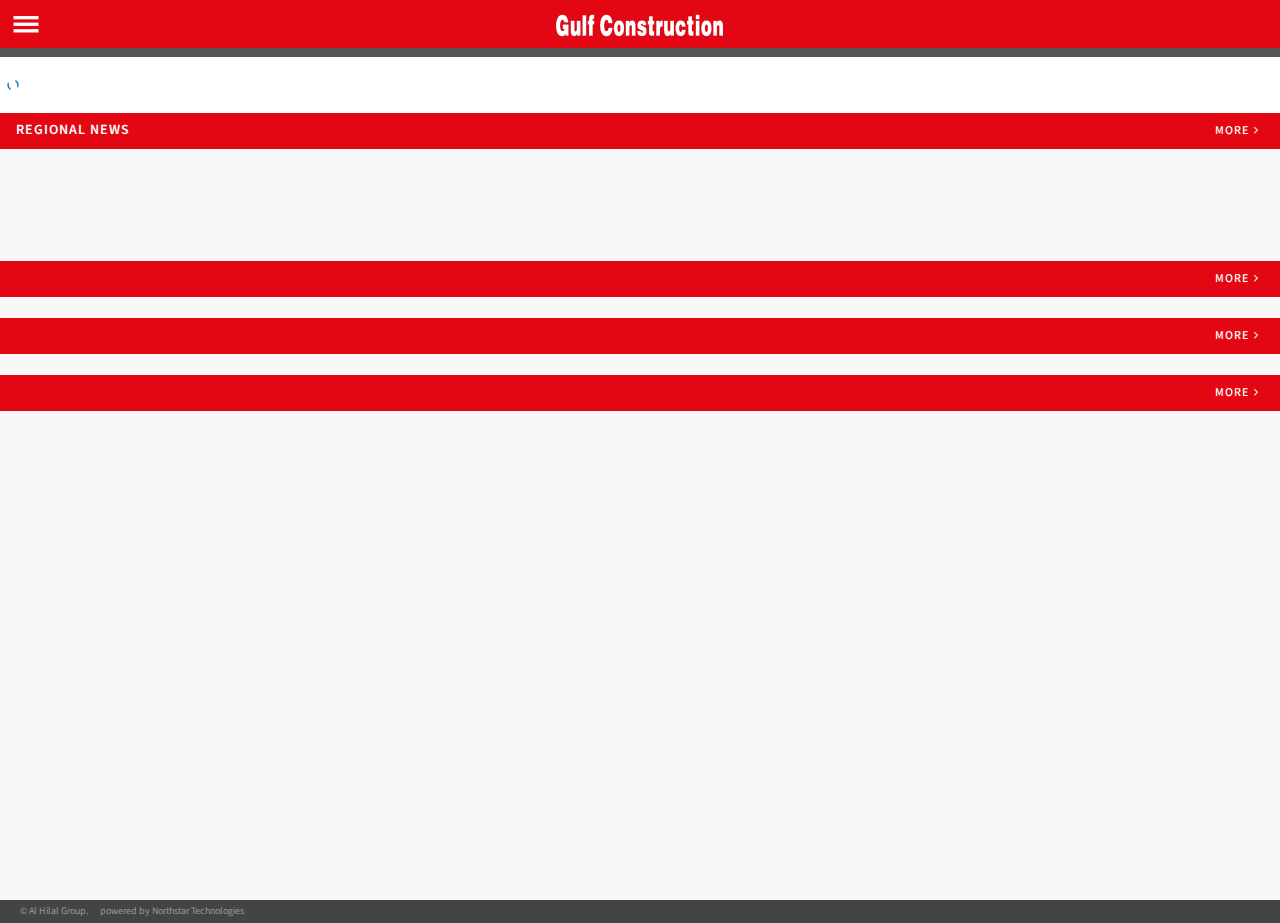
<file: index.html>
<!DOCTYPE HTML>
<html>
    <head>
        <title>Gulf Construction</title>
        <meta name="author" content="Binju Paul binju@northstar.bh" />
		<meta name="viewport" content="width=device-width, initial-scale=1.0, maximum-scale=1.0, user-scalable=no" />
        <script src="js/jquery-2.1.1.min.js"></script>
		<!-- jQueryMobileCSS - styling-->
		<link rel="stylesheet" href="css/jqeury.mobile.theme.min.css" />
				
		<!-- jQueryMobile icons -->
		<link rel="stylesheet" href="css/jquery.mobile.icons.min.css" />
		
		<!-- jQueryMobile core CSS -->
		<link rel="stylesheet" href="css/jquery.mobile.min.css" />
		
		<!-- Owl stylesheet -->
		<link rel="stylesheet" href="css/owl.carousel.css">
		
		<!-- Owl Theme -->
		<link rel="stylesheet" href="css/owl.theme.css">
				
		<!-- NIGHTLY style -->
		<link rel="stylesheet" href="css/nightly.css" />
				
		<!-- Load Google Fonts -->
		<link href='http://fonts.googleapis.com/css?family=Source+Sans+Pro:300,400,600,700,900,300italic,400italic,600italic,700italic|Oswald:400,700' rel='stylesheet' type='text/css'>
		
		<!-- Load Font Awesome Icons -->
		<link rel="stylesheet" href="css/font-awesome.min.css">
		
		<!-- jQuery -->
		<script src="js/jquery.min.js"></script>
		
		<!-- jQueryMobile -->
		<script src="js/jquery.mobile.min.js"></script>
		
		<!-- Owl Carousel -->
		<script src="js/owl.carousel.min.js"></script>



 

    </head>
    <body>
    
        <div data-role="page" data-theme='a'>
        
            <div data-role="panel" data-display="push" id="sidebar" data-theme="a">
                    
                    <img src="images/gulfconstructionlogo.png" />
                <br /><br />

              <ul id="menu" data-role="listview" data-inset="false" data-icon="false" data-divider-theme="" class="ui-listview" style="text-align: left">
                    <li><a href="index.html" data-ajax="false" class="ui-btn"><i class="fa fa-home fa-fw" style="width: 20px; text-align: right"></i>Home</a></li>
                   </ul>
            </div>
    
            <form id="searchform" data-theme="a">
                <input data-role="none" class="nightly-input" type="text" name="s" placeholder="Enter your text" />
                <input data-role="none" class="nightly-button" type="submit" name="submit" value="" />
            </form> 
    
            <div data-role="header" data-tap-toggle="false" data-theme='a'>
                <a href='#sidebar'data-role="none"><img src="images/menu-icon.png" alt="sidebar" id="header-menu-icon" /></a>
                <h1 class="header-title">
                    <img src="images/gulfconstructionlogo.png" />
                </h1>
                
            </div>
            
            <div data-role="content">
                <div data-role="none" id="main-slider" class="owl-carousel">
                            
                    <div class="item">
                        <img id="slideimg1"   alt="" style="cursor:pointer">
                        <div class="htext">
                            <h2 id="slidetitle1" style="cursor:pointer"></h2>
                        </div>
                    </div>
                    <div class="item">
                        <img id="slideimg2"   alt="" style="cursor:pointer">
                        <div class="htext">
                            <h2 id="slidetitle2" style="cursor:pointer"></h2>

                        </div>
                    </div>

                    <div class="item">
                        <img id="slideimg3"   alt="" style="cursor:pointer">
                        <div class="htext">
                            <h2 id="slidetitle3" style="cursor:pointer"></h2>

                        </div>
                    </div>

                    <div class="item">
                        <img id="slideimg4"   alt="" style="cursor:pointer">
                        <div class="htext">
                            <h2 id="slidetitle4" style="cursor:pointer"></h2>

                        </div>
                    </div>



                </div>
        
                <div id="homelist"  data-role="listview" class="tanewslist">
                    <div id="loading" style="width:16px;height:16px;" class="clear"><img src="images/loading.gif"  /></div>
                </div>


                <div id="gc">

       <ul data-role="listview" data-inset="false" data-icon="false" data-divider-theme="a">
                        <li id="Li3" data-role="list-divider">Regional News<div class="right" style="font-size:12px; " ><a  id="secmorelink"  class="secmore" >More</a><i class="fa fa-angle-right fa-fw"></i>
                           </div></li>
                    </ul>

                    <div id="regionalnews" data-role="listview">


                    </div>

                    <br class="clear" />
                    <div><iframe scrolling="no"   src="http://cdn.gulfconstructiononline.com/app/ads.html" frameborder="0" height="65px" width="475"></iframe></div>
                    <br class="clear" />
                    <ul data-role="listview" data-inset="false" data-icon="false" data-divider-theme="a">
                        <li id="featuretitle1" data-role="list-divider"><div class="right" style="font-size:12px; " ><a id="secmorelink1" class="secmore" >More</a><i class="fa fa-angle-right fa-fw"></i>
                           </div></li>
                    </ul>
                    <div id="featuredet1" data-role="listview"></div>

                    <br class="clear" />
                    <ul data-role="listview" data-inset="false" data-icon="false" data-divider-theme="a">
                        <li id="featuretitle2" data-role="list-divider"><div class="right" style="font-size:12px; " ><a id="secmorelink2"  class="secmore" >More</a><i class="fa fa-angle-right fa-fw"></i>
                           </div></li>
                    </ul>
                    <div id="featuredet2" data-role="listview"></div>

                    <br class="clear" />

                    <ul data-role="listview" data-inset="false" data-icon="false" data-divider-theme="a">
                        <li id="featuretitle3" data-role="list-divider"><div class="right" style="font-size:12px; " ><a id="secmorelink3"  class="secmore"  >More</a><i class="fa fa-angle-right fa-fw"></i>
                           </div></li>
                    </ul>
                    <div id="featuredet3" data-role="listview"></div>

                </div>
 

                 

   <div>
       <iframe scrolling="no"   src="http://cdn.gulfconstructiononline.com/app/ads.html" frameborder="0" height="65px" width="475"></iframe>
   </div>

 </div>

         <div  data-role="listview" style="background-color:#444; color:#999; font-size:10px;padding:5px 20px;">&copy; Al Hilal Group. &nbsp; &nbsp; &nbsp;powered by Northstar Technologies</div>
            
        </div>
        
      
        

                
     <script type="text/javascript">
         $(document).ready(function () {
             var rowcontent = '';
             var slidercontent = '';
             var i = 0;

             $.getJSON('http://cdn.gulfconstructiononline.com/TATopNews/?jsoncallback=?', function (data) {

                 rowcontent = "<table>";

                 $.each(data, function (key, value) {
                     i++;

                    

                     if (i == 1) {
                         $('#slideimg1').attr('src', data[key].ImageFileNameSRC);
                         $('#slidetitle1').text(data[key].Title);
                         $('#slideimg1,#slidetitle1').attr('onclick', 'javascript:window.location.replace("tadetails.html?id=' + data[key].ArticleID + '")');

                     }
                     else if (i == 2) {
                         $('#slideimg2').attr('src', data[key].ImageFileNameSRC);
                         $('#slidetitle2').text(data[key].Title);
                         $('#slideimg2,#slidetitle2').attr('onclick', 'javascript:window.location.replace("tadetails.html?id=' + data[key].ArticleID + '")');
                     }
                     else if (i == 3) {
                         $('#slideimg3').attr('src', data[key].ImageFileNameSRC);
                         $('#slidetitle3').text(data[key].Title);
                         $('#slideimg3,#slidetitle3').attr('onclick', 'javascript:window.location.replace("tadetails.html?id=' + data[key].ArticleID + '")');
                     }
                     else if (i == 4) {
                         $('#slideimg4').attr('src', data[key].ImageFileNameSRC);
                         $('#slidetitle4').text(data[key].Title);
                         $('#slideimg4,#slidetitle4').attr('onclick', 'javascript:window.location.replace("tadetails.html?id=' + data[key].ArticleID + '")');
                     }
                     else if (i > 4 && i < 15) {
                         rowcontent += "<tr><td style='padding:5px 0px;vertical-align:top'><i class='fa fa-angle-right fa-fw'></i></td>";
                         rowcontent += "<td style='padding:5px 0px;vertical-align:top'><span style='cursor:pointer'  onclick=javascript:window.location.replace('tadetails.html?id=" + data[key].ArticleID + "')>" + data[key].Title + "</span></td></tr>";
                         
                         
                     }

                 });
                 rowcontent += "</table>";
                 $('.tanewslist').append(rowcontent);

                 $('#loading').hide();

             });

             //GC
             var gccontent = "";
             var sectionissueid = 0;

             var flagfea1 = 0;
             var flagfea2 = 0;
             var flagfea3 = 0;
             var featuretitle = "";
             var featuretitle1 = "";
             var featuretitle2 = "";
             var featuretitle3 = "";

             var sectiontitle = "";


             var a = 0;
             var b = 0;
             var c = 0;
             var d = 0;


             $.getJSON('http://cdn.gulfconstructiononline.com/gcHome/?jsoncallback=?', function (data) {
                 $.each(data, function (key, value) {

 


                     if (data[key].sectiontitle == 'Regional News') {
                         a++;
                         if (a <= 4) {




                             gccontent += "<div style='padding: 4px 5px;'><div data-role='listview' class='newsitem'>";

                             if (data[key].imagefilename != '') {
                                 gccontent += "<table><tr><td style='width:80%'><a style='color:black;text-decoration:none; line-height:12px;' onclick=javascript:window.location.replace('details.html?id=" + data[key].articleid + "')>" + data[key].title + "</a></td><td rowspan=2><img  style='width: 100px; height: 63px;' class='ui-li-has-thumb' src='http://www.gulfconstructiononline.com/" + data[key].imagefilename + "' /></td></tr><tr><td><a class='clear readmore' onclick=javascript:window.location.replace('details.html?id=" + data[key].articleid + "') title='Read More'><i class='fa fa-external-link fa-fw'></i></a></td></tr></table>";
                             }
                             else {
                                 gccontent += "<table><tr><td><a style='color:black;text-decoration:none; line-height:12px;' onclick=javascript:window.location.replace('details.html?id=" + data[key].articleid + "')>" + data[key].title + "</a></td></tr><tr><td><a class='clear readmore' onclick=javascript:window.location.replace('details.html?id=" + data[key].articleid + "') title='Read More'><i class='fa fa-external-link fa-fw'></i></a></td></tr></table>";
                             }

                             gccontent += "</div></div>";
                             $('#regionalnews').append(gccontent);


                             $('#secmorelink').attr('onclick', 'javascript:window.location.replace("section.html?id=' + data[key].sectionissueid + '")');
                             gccontent = '';
                         }
                     }

                     if (data[key].sectiontype == 1) {
                         if (flagfea1 == 0) {
                             $('#featuretitle1').append(data[key].sectiontitle);
                             featuretitle = data[key].sectiontitle;
                             featuretitle1 = data[key].sectiontitle;
                             $('#secmorelink1').attr('onclick', 'javascript:window.location.replace("section.html?id=' + data[key].sectionissueid + '")');
                             flagfea1 = 1;
                         }
                         if (flagfea2 == 0) {
                             if (featuretitle != data[key].sectiontitle) {
                                 $('#featuretitle2').append(data[key].sectiontitle);
                                 featuretitle = data[key].sectiontitle;
                                 featuretitle2 = data[key].sectiontitle;
                                 $('#secmorelink2').attr('onclick', 'javascript:window.location.replace("section.html?id=' + data[key].sectionissueid + '")');
                                 flagfea2 = 1;
                             }
                         }
                         if (flagfea3 == 0) {
                             if (featuretitle != data[key].sectiontitle) {
                                 $('#featuretitle3').append(data[key].sectiontitle);
                                 featuretitle = data[key].sectiontitle;
                                 featuretitle3 = data[key].sectiontitle;
                                 $('#secmorelink3').attr('onclick', 'javascript:window.location.replace("section.html?id=' + data[key].sectionissueid + '")');
                                 flagfea3 = 1;
                             }
                         }
                     }

                     if (featuretitle1 == data[key].sectiontitle) {
                         b++;
                         if (b <= 4) {
                             gccontent += "<div style='padding: 4px 5px;'><div data-role='listview' class='newsitem'>";
                             if (data[key].imagefilename != '') {
                                 gccontent += "<table><tr><td style='width:80%'><a style='color:black;text-decoration:none; line-height:12px;' onclick=javascript:window.location.replace('details.html?id=" + data[key].articleid + "')>" + data[key].title + "</a></td><td rowspan=2><img  style='width: 100px; height: 63px;' class='ui-li-has-thumb' src='http://www.gulfconstructiononline.com/" + data[key].imagefilename + "' /></td></tr><tr><td><a class='clear readmore' onclick=javascript:window.location.replace('details.html?id=" + data[key].articleid + "') title='Read More'><i class='fa fa-external-link fa-fw'></i></a></td></tr></table>";
                             }
                             else {
                                 gccontent += "<table><tr><td><a style='color:black;text-decoration:none; line-height:12px;' onclick=javascript:window.location.replace('details.html?id=" + data[key].articleid + "')>" + data[key].title + "</a></td></tr><tr><td><a class='clear readmore' onclick=javascript:window.location.replace('details.html?id=" + data[key].articleid + "') title='Read More'><i class='fa fa-external-link fa-fw'></i></a></td></tr></table>";
                             }

                             gccontent += "</div></div>";
                             $('#featuredet1').append(gccontent);
                             gccontent = '';
                         }
                     }

                     if (featuretitle2 == data[key].sectiontitle) {
                         c++;
                         if (c <= 4) {
                             gccontent += "<div style='padding: 4px 5px;'><div data-role='listview' class='newsitem'>";
                             if (data[key].imagefilename != '') {
                                 gccontent += "<table><tr><td style='width:80%'><a style='color:black;text-decoration:none; line-height:12px;' onclick=javascript:window.location.replace('details.html?id=" + data[key].articleid + "')>" + data[key].title + "</a></td><td rowspan=2><img  style='width: 100px; height: 63px;' class='ui-li-has-thumb' src='http://www.gulfconstructiononline.com/" + data[key].imagefilename + "' /></td></tr><tr><td><a class='clear readmore' onclick=javascript:window.location.replace('details.html?id=" + data[key].articleid + "') title='Read More'><i class='fa fa-external-link fa-fw'></i></a></td></tr></table>";
                             }
                             else {
                                 gccontent += "<table><tr><td><a style='color:black;text-decoration:none; line-height:12px;' onclick=javascript:window.location.replace('details.html?id=" + data[key].articleid + "')>" + data[key].title + "</a></td></tr><tr><td><a class='clear readmore' onclick=javascript:window.location.replace('details.html?id=" + data[key].articleid + "') title='Read More'><i class='fa fa-external-link fa-fw'></i></a></td></tr></table>";
                             }

                             gccontent += "</div></div>";
                             $('#featuredet2').append(gccontent);
                             gccontent = '';
                         }
                     }

                     if (featuretitle3 == data[key].sectiontitle) {
                         d++;
                         if (d <= 4) {
                             gccontent += "<div style='padding: 4px 5px;'><div data-role='listview' class='newsitem'>";
                             if (data[key].imagefilename != '') {
                                 gccontent += "<table><tr><td style='width:80%'><a style='color:black;text-decoration:none; line-height:12px;' onclick=javascript:window.location.replace('details.html?id=" + data[key].articleid + "')>" + data[key].title + "</a></td><td rowspan=2><img  style='width: 100px; height: 63px;' class='ui-li-has-thumb' src='http://www.gulfconstructiononline.com/" + data[key].imagefilename + "' /></td></tr><tr><td><a class='clear readmore' onclick=javascript:window.location.replace('details.html?id=" + data[key].articleid + "') title='Read More'><i class='fa fa-external-link fa-fw'></i></a></td></tr></table>";
                             }
                             else {
                                 gccontent += "<table><tr><td><a style='color:black;text-decoration:none; line-height:12px;' onclick=javascript:window.location.replace('details.html?id=" + data[key].articleid + "')>" + data[key].title + "</a></td></tr><tr><td><a class='clear readmore' onclick=javascript:window.location.replace('details.html?id=" + data[key].articleid + "') title='Read More'><i class='fa fa-external-link fa-fw'></i></a></td></tr></table>";
                             }

                             gccontent += "</div></div>";
                             $('#featuredet3').append(gccontent);
                             gccontent = '';
                         }
                     }


                     

                     
                 });

               

             });

            
             $.getJSON('http://cdn.gulfconstructiononline.com/gcSections/?jsoncallback=?', function (data) {

                 $.each(data, function (key, value) {
                     $('#menu').append("<li><a onclick=javascript:window.location.replace('section.html?id=" + data[key].sectionissueid + "') data-ajax='false' class='ui-btn'><i class='fa fa-align-center' style='width: 20px; text-align: right'></i>" + data[key].sectiontitle + "</a></li>");
                 });
                 $('#menu').append("<li><a onclick=javascript:window.location.replace('advertise.html') data-ajax='false' class='ui-btn'><i class='fa fa-th-large fa-fw' style='width: 20px; text-align: right'></i>Advertise</a></li><li><a onclick=javascript:window.location.replace('contact.html') data-ajax='false' class='ui-btn'><i class='fa fa-phone fa-fw' style='width: 20px; text-align: right'></i>Contact Us</a></li>");

             });


         });
            

        </script>

          <script type="text/javascript">

              $(document).ready(function ($) {

                  "use strict";

                  var aSearchClicked = false;

                  jQuery(".sub-menu").hide();

                  if ("ontouchstart" in document.documentElement) {
                      jQuery(".menu-item-has-children").bind('touchstart touchon', function (event) {
                          event.preventDefault();
                          jQuery(this).children(".sub-menu").toggleClass("active").toggle(350);
                          return false;
                      }).children(".sub-menu").children("li").bind('touchstart touchon', function (event) {
                          window.location.href = jQuery(this).children("a").attr("href");
                      });
                      $('#a-search').bind('touchstart touchon', function (event) {
                          if (aSearchClicked) {
                              $('#searchform').removeClass('moved');
                              aSearchClicked = false;
                          }
                          else {
                              $('#searchform').addClass('moved');
                              aSearchClicked = true;
                          }
                      });
                  }
                  else {

                      jQuery(".menu-item-has-children").bind('click', function (event) {
                          event.preventDefault();
                          jQuery(this).children(".sub-menu").toggleClass("active").toggle(350);
                          return false;
                      }).children(".sub-menu").children("li").bind('click', function (event) {
                          window.location.href = jQuery(this).children("a").attr("href");
                      });
                      $('#a-search').bind('click', function (event) {
                          if (aSearchClicked) {
                              $('#searchform').removeClass('moved');
                              aSearchClicked = false;
                          }
                          else {
                              $('#searchform').addClass('moved');
                              aSearchClicked = true;
                          }
                      });

                  }

                  var time = 8; // time in seconds

                  var $progressBar,
                      $bar,
                      $elem,
                      isPause,
                      tick,
                      percentTime;


                  $("#main-slider").owlCarousel({

                      slideSpeed: 700,
                      paginationSpeed: 700,
                      rewindSpeed: 1500,
                      singleItem: true,
                      pagination: false,
                      lazyLoad: true,
                      autoPlay: 10000,
                      stopOnHover: true,
                      navigation: false,
                      navigationText: [
                        "<i class='owl-nav-left fa fa-angle-left'></i>",
                        "<i class='owl-nav-right fa fa-angle-right'></i>"
                      ],
                      afterInit: progressBar,
                      afterMove: moved,
                      startDragging: pauseOnDragging
                  });


                  function progressBar(elem) {
                      $elem = elem;
                      buildProgressBar();
                      start();
                  }


                  function buildProgressBar() {
                      $progressBar = $("<div>", {
                          id: "progressBar"
                      });
                      $bar = $("<div>", {
                          id: "bar"
                      });
                      $progressBar.append($bar).prependTo($elem);
                  }

                  function start() {

                      percentTime = 0;
                      isPause = false;

                      tick = setInterval(interval, 10);
                  };

                  function interval() {
                      if (isPause === false) {
                          percentTime += 1 / time;
                          $bar.css({
                              width: percentTime + "%"
                          });

                          if (percentTime >= 100) {

                              $elem.trigger('owl.next')
                          }
                      }
                  }

                  function pauseOnDragging() {
                      isPause = true;
                  }

                  function moved() {

                      clearTimeout(tick);
                      start();
                  }


                  $elem.on('mouseover', function () {
                      isPause = true;
                  })
                  $elem.on('mouseout', function () {
                      isPause = false;
                  })








              });

        </script>

    </body>
</html>
</file>
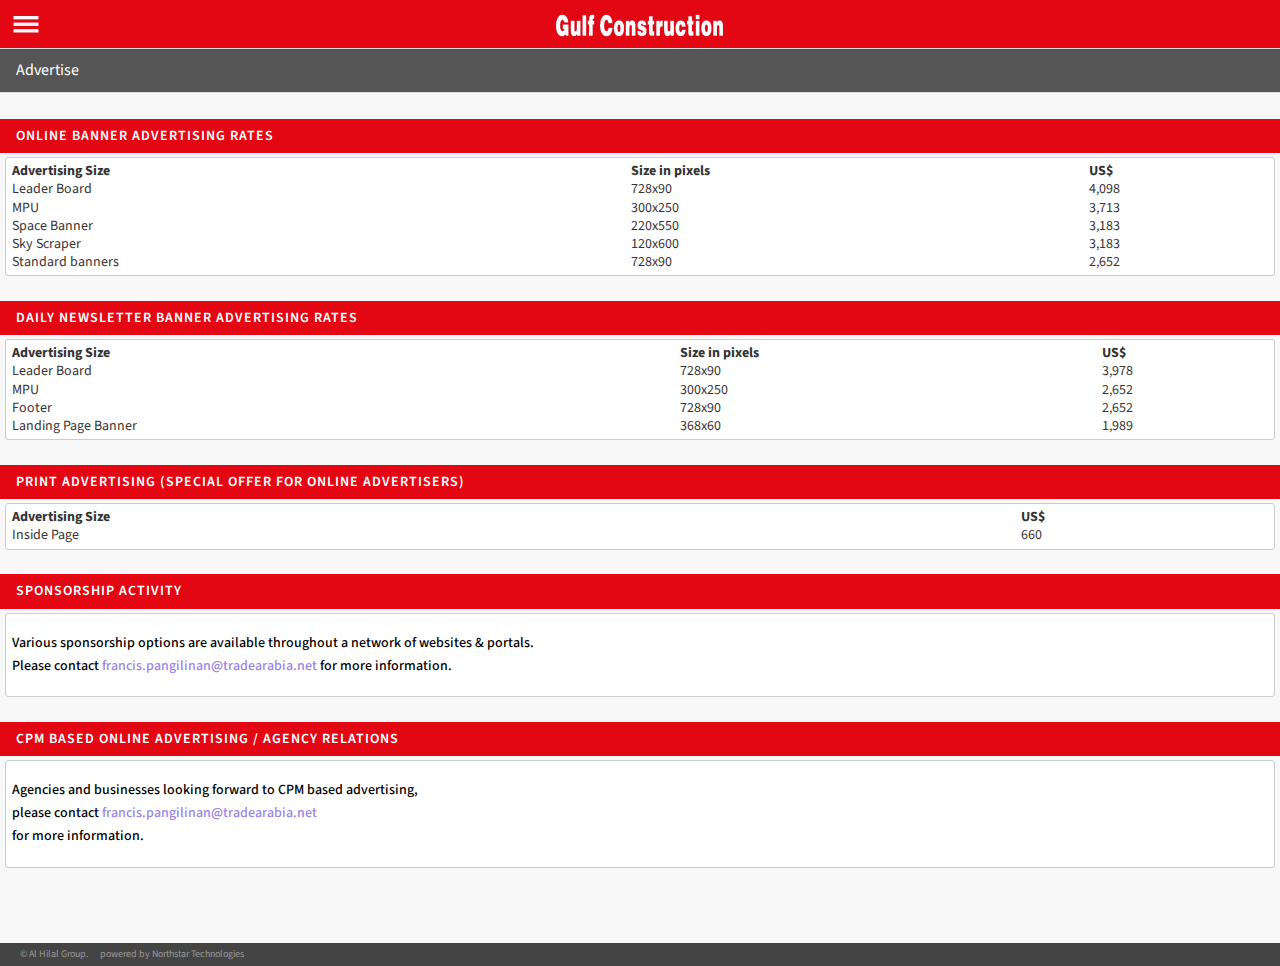
<file: advertise.html>
<!DOCTYPE HTML>
<html>
    <head>
        <title>Gulf Construction</title>
        <meta name="author" content="Binju Paul binju@northstar.bh" />
		<meta name="viewport" content="width=device-width, initial-scale=1.0, maximum-scale=1.0, user-scalable=no" />

		<!-- jQueryMobileCSS - styling-->
		<link rel="stylesheet" href="css/jqeury.mobile.theme.min.css" />
				
		<!-- jQueryMobile icons -->
		<link rel="stylesheet" href="css/jquery.mobile.icons.min.css" />
		
		<!-- jQueryMobile core CSS -->
		<link rel="stylesheet" href="css/jquery.mobile.min.css" />
		
		<!-- Owl stylesheet -->
		<link rel="stylesheet" href="css/owl.carousel.css">
		
		<!-- Owl Theme -->
		<link rel="stylesheet" href="css/owl.theme.css">
				
		<!-- NIGHTLY style -->
		<link rel="stylesheet" href="css/nightly.css" />
				
		<!-- Load Google Fonts -->
		<link href='http://fonts.googleapis.com/css?family=Source+Sans+Pro:300,400,600,700,900,300italic,400italic,600italic,700italic|Oswald:400,700' rel='stylesheet' type='text/css'>
		
		<!-- Load Font Awesome Icons -->
		<link rel="stylesheet" href="css/font-awesome.min.css">
		
		<!-- jQuery -->
		<script src="js/jquery.min.js"></script>
		
		<!-- jQueryMobile -->
		<script src="js/jquery.mobile.min.js"></script>
		
		<!-- Owl Carousel -->
		<script src="js/owl.carousel.min.js"></script>

    </head>
    <body>
    
        <div data-role="page" data-theme='a'>
        
            <div data-role="panel" data-display="push" id="sidebar" data-theme="a">
                    
                    <img src="images/gulfconstructionlogo.png" />
                <br /><br />
    <ul id="menu" data-role="listview" data-inset="false" data-icon="false" data-divider-theme="" class="ui-listview" style="text-align: left">
                    <li><a href="index.html" data-ajax="false" class="ui-btn"><i class="fa fa-home fa-fw" style="width: 20px; text-align: right"></i>Home</a></li>
                   </ul>
            </div>
    
           
    
            <div data-role="header" data-tap-toggle="false" data-theme='a'>
                <a href='#sidebar'data-role="none"><img src="images/menu-icon.png" alt="sidebar" id="header-menu-icon" /></a>
                <h1 class="header-title">
                    <img src="images/gulfconstructionlogo.png" />
                </h1>
                
            </div>
           
            <div data-role="content" style="margin:0px 0 0 0">
                       <ul data-role="listview" >
                        <li  style="background-color:#555; color:white">Advertise</li>

                           

                    </ul>
  <div style="height:5px;" class="clear"></div>


                 <br />
                <ul data-role="listview" data-inset="false" data-icon="false" data-divider-theme="a">
                    <li id="Li2" data-role="list-divider">Online Banner Advertising Rates</li>
                </ul>
                   <div style="padding:4px 5px; ">
                        <div data-role="listview" class="newstopitem">
                 
                            
 <table  style="font-size:14px; width:100% ">

        <tr>
            <td class=" " style="font-weight:bold; color:#333">Advertising Size</td>
            <td class=" " style="font-weight:bold; color:#333">Size in pixels</td>
			<td class=" " style="font-weight:bold; color:#333">US$</td>

									
			
			
        </tr>
        <tr>
            <td>Leader Board</td>
            <td>728x90</td>
			<td>4,098</td>
							
			
        </tr>
        <tr>
            <td>MPU</td>
            <td>300x250</td>
			<td>3,713</td>
							
        </tr>

        <tr>
            <td>Space Banner</td>
            <td>220x550</td>
			<td>3,183</td>
			
        </tr>

        <tr>
            <td>Sky Scraper</td>
            <td>120x600</td>
			<td>3,183</td>
			
			
							
        </tr>

        <tr>
            <td>Standard banners</td>
             <td>728x90</td>
			<td>2,652</td>
			
							
			
        </tr>

         


    </table>

  
                 
 
                   </div>
                       </div>
         
           

                             <br />
                <ul data-role="listview" data-inset="false" data-icon="false" data-divider-theme="a">
                    <li   data-role="list-divider">Daily Newsletter Banner Advertising Rates</li>
                </ul>
                   <div style="padding:4px 5px; ">
                        <div data-role="listview" class="newstopitem">
                 
                            
 <table  style="font-size:14px; width:100% ">

          <tbody><tr>
            <td class=" " style="font-weight:bold; color:#333">Advertising Size</td>
            <td class=" " style="font-weight:bold; color:#333">Size in pixels</td>
			<td class=" " style="font-weight:bold; color:#333">US$</td>

									
			
			
        </tr>
        <tr>
            <td>Leader Board</td>
            <td>728x90</td>
			<td>3,978</td>
        </tr>
        <tr>
            <td>MPU</td>
            <td>300x250</td>
			<td> 2,652</td>
        </tr>

        <tr>
            <td>Footer</td>
            <td>728x90</td>
			<td> 2,652</td>
        </tr>

        <tr>
            <td>Landing Page Banner </td>
            <td> 368x60 </td>
			<td>1,989</td>
        </tr>

        

         


    </tbody></table>
  
                 
 
                   </div>
                       </div>
         
                                <br />
                <ul data-role="listview" data-inset="false" data-icon="false" data-divider-theme="a">
                    <li   data-role="list-divider">Print Advertising (Special offer for online advertisers)</li>
                </ul>
                   <div style="padding:4px 5px; ">
                        <div data-role="listview" class="newstopitem">
                 
                            
 <table  style="font-size:14px; width:100% ">

              <tbody><tr>
            <td class=" " style="font-weight:bold; color:#333">Advertising Size</td>
             
			<td class=" " style="font-weight:bold; color:#333">US$</td>

									
			
			
        </tr>
		
		  <tr>
            <td>Inside Page</td>
            <td>660</td>
			 
							 					
			
			 
        </tr>
		
		</tbody></table>
  
                 
 
                   </div>
                       </div>
         



                                                <br />
                <ul data-role="listview" data-inset="false" data-icon="false" data-divider-theme="a">
                    <li   data-role="list-divider">Sponsorship Activity</li>
                </ul>
                   <div style="padding:4px 5px; ">
                        <div data-role="listview" class="newstopitem">
                 
                           <p style="font-size:14px;" >Various sponsorship options are available throughout a network of websites &amp; portals. <br>Please contact <a style="text-decoration:none"  href="mailto:francis.pangilinan@tradearabia.net">francis.pangilinan@tradearabia.net</a> for more information.
      </p> 
 
                 
 
                   </div>
                       </div>

                <br />
                <ul data-role="listview" data-inset="false" data-icon="false" data-divider-theme="a">
                    <li   data-role="list-divider">CPM based Online Advertising  / Agency Relations</li>
                </ul>
                   <div style="padding:4px 5px; ">
                        <div data-role="listview" class="newstopitem">
                 
                           <p style="font-size:14px;" >Agencies and businesses looking forward to CPM based advertising, <br />please contact <a style="text-decoration:none" href="mailto:francis.pangilinan@tradearabia.net">francis.pangilinan@tradearabia.net</a>  <br />for more information.
</p>
                 
 
                   </div>
                       </div>

                  <div><iframe scrolling="no"   src="http://cdn.gulfconstructiononline.com/app/ads.html" frameborder="0" height="65px" width="475"></iframe></div>
                 

        
         
            
        </div>
        
  <div  data-role="listview" style="background-color:#444; color:#999; font-size:10px;padding:5px 20px;">&copy; Al Hilal Group. &nbsp; &nbsp; &nbsp;powered by Northstar Technologies</div>
 
            </div>

        <script>
            $.getJSON('http://cdn.gulfconstructiononline.com/gcSections/?jsoncallback=?', function (data) {

                $.each(data, function (key, value) {
                    $('#menu').append("<li><a onclick=javascript:window.location.replace('section.html?id=" + data[key].sectionissueid + "') data-ajax='false' class='ui-btn'><i class='fa fa-align-center' style='width: 20px; text-align: right'></i>" + data[key].sectiontitle + "</a></li>");
                });
                $('#menu').append("<li><a onclick=javascript:window.location.replace('advertise.html') data-ajax='false' class='ui-btn'><i class='fa fa-th-large fa-fw' style='width: 20px; text-align: right'></i>Advertise</a></li><li><a onclick=javascript:window.location.replace('contact.html') data-ajax='false' class='ui-btn'><i class='fa fa-phone fa-fw' style='width: 20px; text-align: right'></i>Contact Us</a></li>");

            });

        </script>
       
    </body>
</html>
</file>
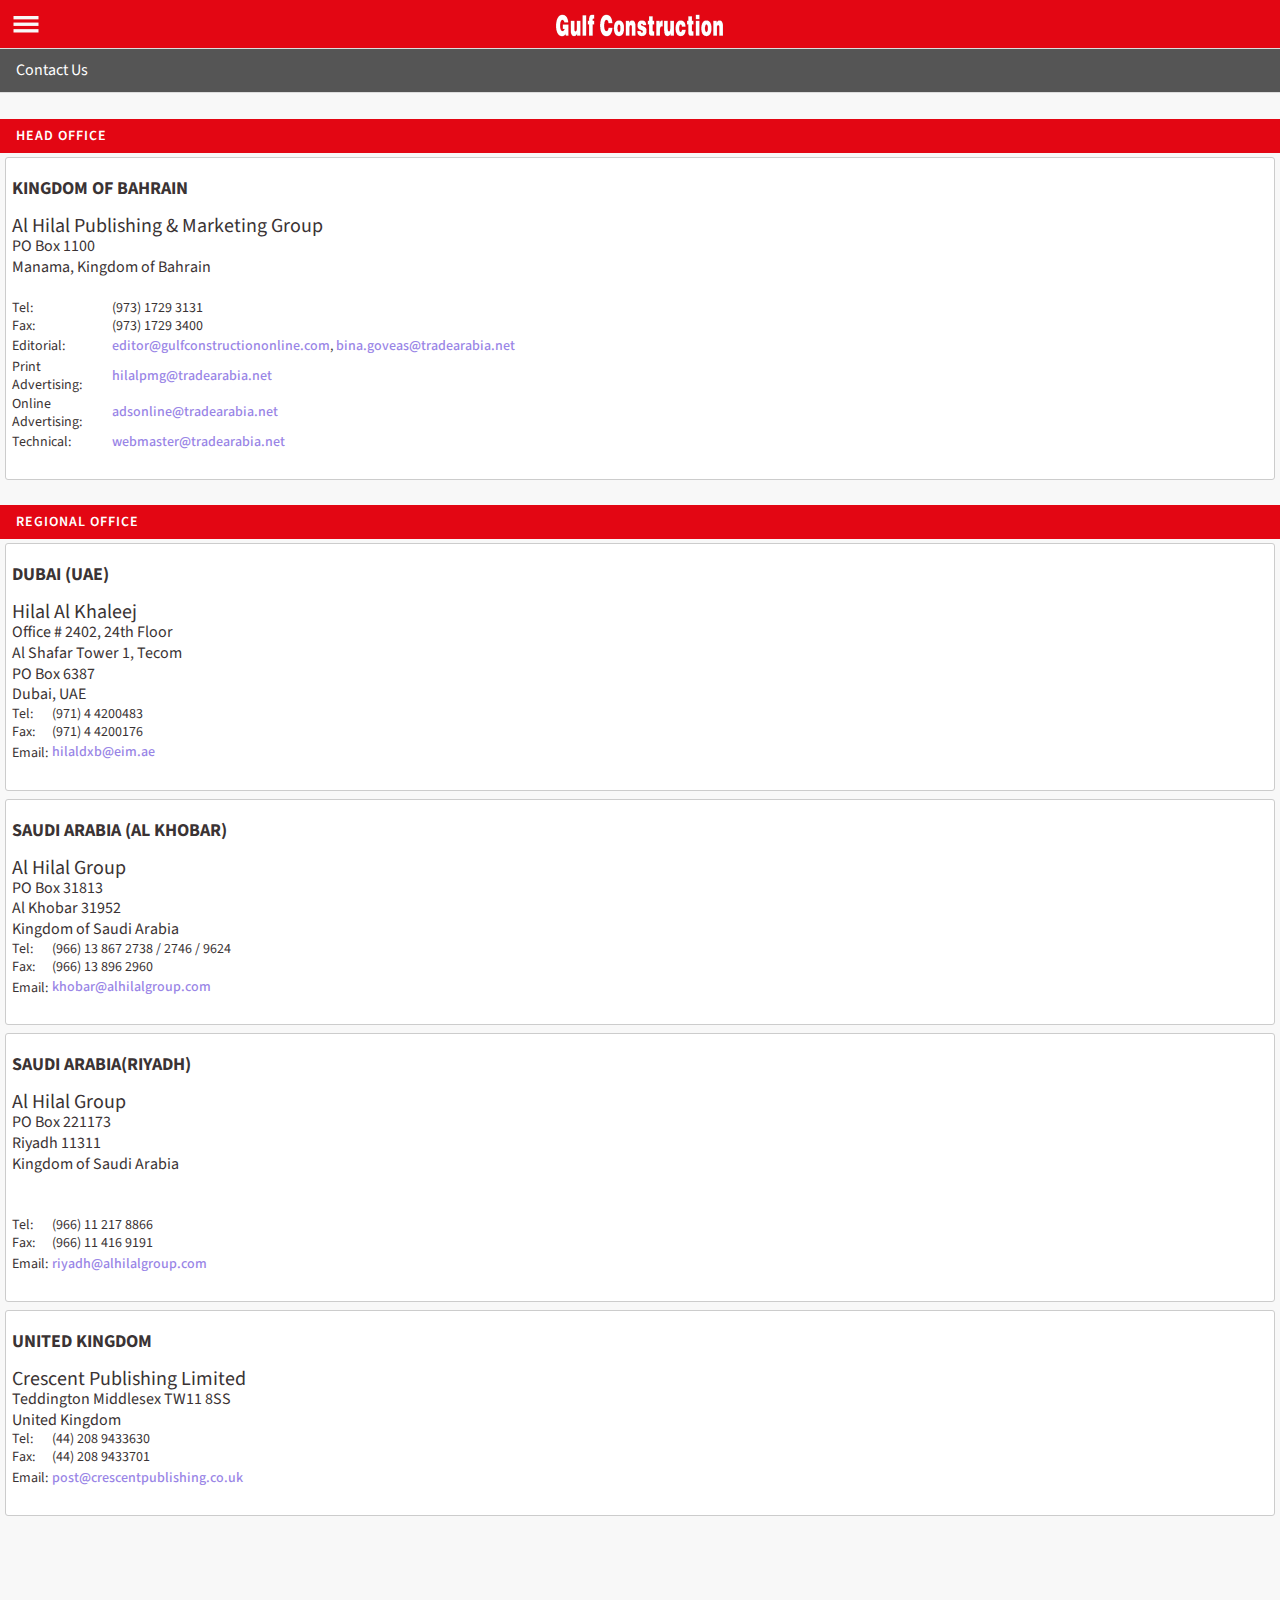
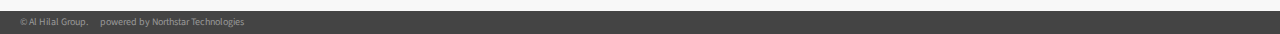
<file: contact.html>
<!DOCTYPE HTML>
<html>
    <head>
        <title>Gulf Construction</title>
        <meta name="author" content="Binju Paul binju@northstar.bh" />
		<meta name="viewport" content="width=device-width, initial-scale=1.0, maximum-scale=1.0, user-scalable=no" />

		<!-- jQueryMobileCSS - styling-->
		<link rel="stylesheet" href="css/jqeury.mobile.theme.min.css" />
				
		<!-- jQueryMobile icons -->
		<link rel="stylesheet" href="css/jquery.mobile.icons.min.css" />
		
		<!-- jQueryMobile core CSS -->
		<link rel="stylesheet" href="css/jquery.mobile.min.css" />
		
		<!-- Owl stylesheet -->
		<link rel="stylesheet" href="css/owl.carousel.css">
		
		<!-- Owl Theme -->
		<link rel="stylesheet" href="css/owl.theme.css">
				
		<!-- NIGHTLY style -->
		<link rel="stylesheet" href="css/nightly.css" />
				
		<!-- Load Google Fonts -->
		<link href='http://fonts.googleapis.com/css?family=Source+Sans+Pro:300,400,600,700,900,300italic,400italic,600italic,700italic|Oswald:400,700' rel='stylesheet' type='text/css'>
		
		<!-- Load Font Awesome Icons -->
		<link rel="stylesheet" href="css/font-awesome.min.css">
		
		<!-- jQuery -->
		<script src="js/jquery.min.js"></script>
		
		<!-- jQueryMobile -->
		<script src="js/jquery.mobile.min.js"></script>
		
		<!-- Owl Carousel -->
		<script src="js/owl.carousel.min.js"></script>

    </head>
    <body>
    
        <div data-role="page" data-theme='a'>
        
            <div data-role="panel" data-display="push" id="sidebar" data-theme="a">
                    
                    <img src="images/gulfconstructionlogo.png" />
                <br /><br />

             <ul id="menu" data-role="listview" data-inset="false" data-icon="false" data-divider-theme="" class="ui-listview" style="text-align: left">
                    <li><a href="index.html" data-ajax="false" class="ui-btn"><i class="fa fa-home fa-fw" style="width: 20px; text-align: right"></i>Home</a></li>
                   </ul>
            </div>
    
 
    
            <div data-role="header" data-tap-toggle="false" data-theme='a'>
                <a href='#sidebar'data-role="none"><img src="images/menu-icon.png" alt="sidebar" id="header-menu-icon" /></a>
                <h1 class="header-title">
                    <img src="images/gulfconstructionlogo.png" />
                </h1>
                
            </div>
           
            <div data-role="content" style="margin:0px 0 0 0">
                       <ul data-role="listview" >
                        <li  style="background-color:#555; color:white"  >Contact Us</li>
                    </ul>
  <div style="height:5px;" class="clear"></div>
                <br />
                <ul data-role="listview" data-inset="false" data-icon="false" data-divider-theme="a">
                    <li id="Li2" data-role="list-divider">Head Office</li>
                </ul>
                <div style="padding: 4px 5px;">
                    <div data-role="listview" class="newstopitem">
                     <h3 style="font-size:18px;text-transform:uppercase; max-width:100%">Kingdom of Bahrain</h3>
                    <h4 class="nomarginpadding">Al Hilal Publishing & Marketing Group</h4>

  PO Box 1100 <br>
  Manama, Kingdom of Bahrain <br>
  <br>
  <table cellpadding="0" cellspacing="0" style="font-size:14px;">
  <tr>
  <td style="width:100px;">Tel:</td>
  <td>(973) 1729 3131</td>
 </tr>
    <tr>
  <td>Fax:</td>  
  <td>(973) 1729 3400</td>
  </tr>
  <tr>
    <td>Editorial:</td>
    <td><a style="text-decoration:none"   href="mailto:editor@gulfconstructiononline.com">editor@gulfconstructiononline.com</a>, 
        <a style="text-decoration:none"   href="mailto:bina.goveas@tradearabia.net">bina.goveas@tradearabia.net</a>

   </td>
  </tr>
   <tr>
    <td>Print Advertising:</td>
    <td><a style="text-decoration:none"   href="mailto:hilalpmg@tradearabia.net">hilalpmg@tradearabia.net</a></td>
  </tr>
   <tr>
    <td>Online Advertising:</td>
    <td><a style="text-decoration:none"   href="mailto:adsonline@tradearabia.net">adsonline@tradearabia.net</a></td>
  </tr>
 
  <tr>
    <td>Technical:</td>
    <td><a style="text-decoration:none"   href="mailto:webmaster@tradearabia.net">webmaster@tradearabia.net</a></td>
  </tr>

  </table>
 <br>
                    </div>
                </div>
                <br />

                                <ul data-role="listview" data-inset="false" data-icon="false" data-divider-theme="a">
                    <li id="Li1" data-role="list-divider">Regional Office</li>
                </ul>
                <div style="padding: 4px 5px;">
                    <div data-role="listview" class="newstopitem">
                         <h3 style="font-size:18px;text-transform:uppercase; max-width:100%">Dubai (UAE)</h3>
                     <h4 class="nomarginpadding">Hilal Al Khaleej</h4>
 Office # 2402, 24th Floor<br>
  Al Shafar Tower 1, Tecom<br>
  PO Box 6387 <br>
  Dubai, UAE<br>
   <table cellpadding="0" cellspacing="0" style="font-size:14px;">
  <tr>
  <td style="width:40px;">Tel:</td>
  <td>(971) 4 4200483</td>
 </tr>
   <tr>
  <td style="">Fax:</td>
  <td>(971) 4 4200176</td>
 </tr>
   <tr>
  <td style="">Email:</td>
  <td><a style="text-decoration:none"   href="mailto:hilaldxb@eim.ae">hilaldxb@eim.ae</a></td>
 </tr>

 </table>
 <br />
                    </div>
                </div>

                <div style="padding: 4px 5px;">
                    <div data-role="listview" class="newstopitem">
                         <h3 style="font-size:18px;text-transform:uppercase; max-width:100%">Saudi Arabia (Al Khobar)</h3>
                     <h4 class="nomarginpadding">Al Hilal Group</h4>
 PO Box 31813<br>
  Al Khobar 31952<br>
  Kingdom of Saudi Arabia<br>
   <table cellpadding="0" cellspacing="0" style="font-size:14px;">
<tr>
  <td style="width:40px; vertical-align:top">Tel:</td>
  <td>(966) 13 867 2738 / 2746 / 9624</td>
 </tr>
   <tr>
  <td style="">Fax:</td>
  <td>(966) 13 896 2960</td>
 </tr>
   <tr>
  <td style="">Email:</td>
  <td><a style="text-decoration:none"   href="mailto:khobar@alhilalgroup.com">khobar@alhilalgroup.com</a></td>
 </tr>

 </table>
 <br />
                    </div>
                </div>



                <div style="padding: 4px 5px;">
                    <div data-role="listview" class="newstopitem">
                         <h3 style="font-size:18px;text-transform:uppercase; max-width:100%">Saudi Arabia(Riyadh)</h3>
                     <h4 class="nomarginpadding">Al Hilal Group</h4>
  PO Box 221173<br>
  Riyadh 11311<br>
  Kingdom of Saudi Arabia<br>
  <br><br>
   <table cellpadding="0" cellspacing="0" style="font-size:14px;">
<tr>
  <td style="width:40px; vertical-align:top">Tel:</td>
  <td>(966) 11 217 8866</td>
 </tr>
   <tr>
  <td style="">Fax:</td>
  <td>(966) 11 416 9191</td>
 </tr>
   <tr>
  <td style="">Email:</td>
  <td><a style="text-decoration:none"   href="mailto:riyadh@alhilalgroup.com">riyadh@alhilalgroup.com</a></td>
 </tr>

 </table>
 <br />
                    </div>
                </div>


                <div style="padding: 4px 5px;">
                    <div data-role="listview" class="newstopitem">
                         <h3 style="font-size:18px;text-transform:uppercase; max-width:100%">United Kingdom</h3>
                     <h4 class="nomarginpadding">Crescent Publishing Limited</h4>
  Teddington Middlesex TW11 8SS<br>
  United Kingdom<br>
 
   <table cellpadding="0" cellspacing="0" style="font-size:14px;">
<tr>
  <td style="width:40px; vertical-align:top">Tel:</td>
  <td>(44) 208 9433630</td>
 </tr>
   <tr>
  <td style="">Fax:</td>
  <td>(44) 208 9433701</td>
 </tr>
   <tr>
  <td style="">Email:</td>
  <td>	<a style="text-decoration:none"   href="mailto:post@crescentpublishing.co.uk">post@crescentpublishing.co.uk</a></td>
 </tr>

 </table>
                        <br />
 
                    </div>
                </div>
 
 



         
                        <br />
           
                       <div><iframe scrolling="no"   src="http://cdn.gulfconstructiononline.com/app/ads.html" frameborder="0" height="65px" width="475"></iframe></div>
                 

                <div></div>
 

 </div>

          <div  data-role="listview" style="background-color:#444; color:#999; font-size:10px;padding:5px 20px;">&copy; Al Hilal Group. &nbsp; &nbsp; &nbsp;powered by Northstar Technologies</div>
         
            
        </div>
 <script>

     $.getJSON('http://cdn.gulfconstructiononline.com/gcSections/?jsoncallback=?', function (data) {

         $.each(data, function (key, value) {
             $('#menu').append("<li><a onclick=javascript:window.location.replace('section.html?id=" + data[key].sectionissueid + "') data-ajax='false' class='ui-btn'><i class='fa fa-align-center' style='width: 20px; text-align: right'></i>" + data[key].sectiontitle + "</a></li>");
         });
         $('#menu').append("<li><a onclick=javascript:window.location.replace('advertise.html') data-ajax='false' class='ui-btn'><i class='fa fa-th-large fa-fw' style='width: 20px; text-align: right'></i>Advertise</a></li><li><a onclick=javascript:window.location.replace('contact.html') data-ajax='false' class='ui-btn'><i class='fa fa-phone fa-fw' style='width: 20px; text-align: right'></i>Contact Us</a></li>");

     });

 </script>
       

    </body>
</html>
</file>
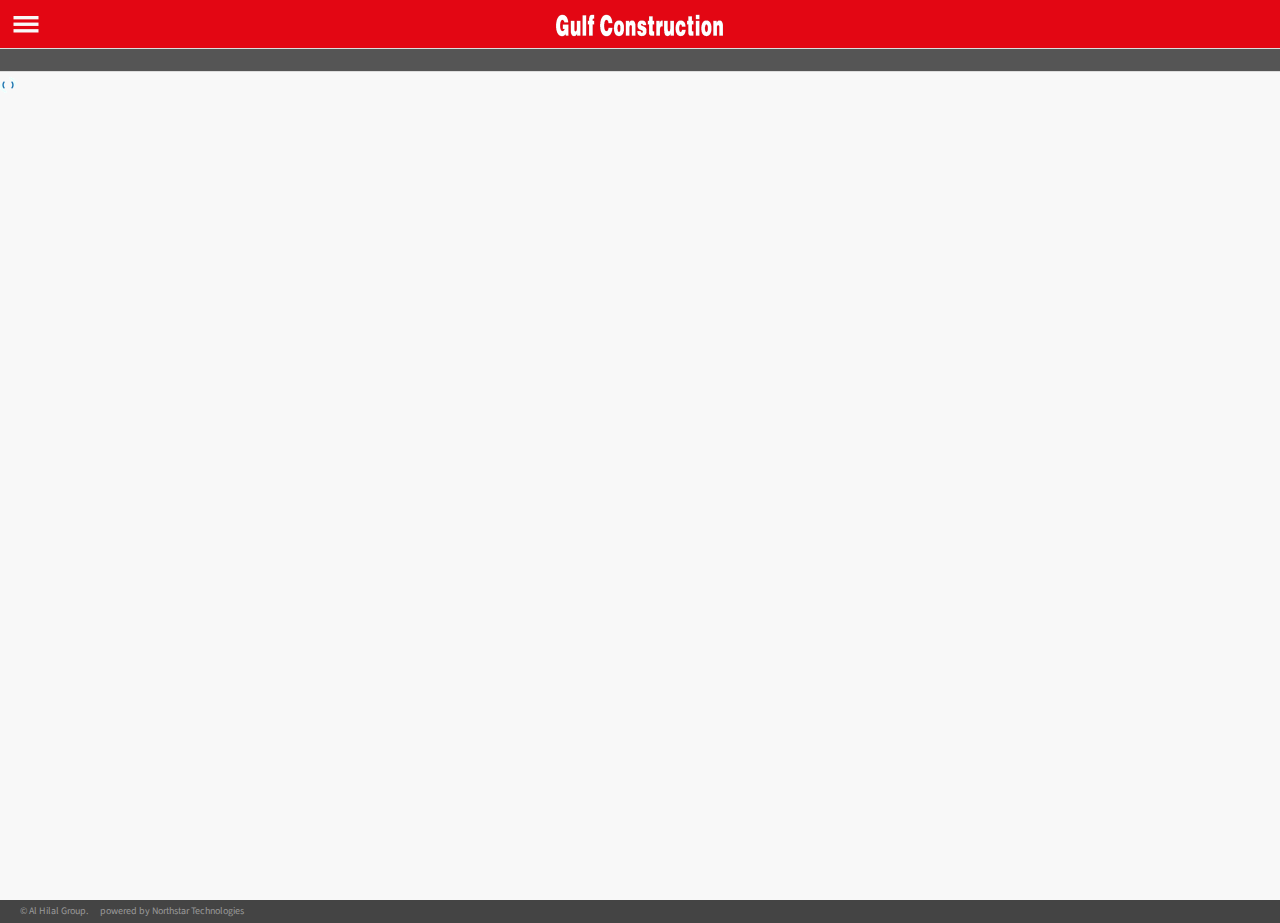
<file: section.html>
<!DOCTYPE HTML>
<html>
<head>
    <title>Gulf Construction</title>
    <meta name="author" content="Binju Paul binju@northstar.bh" />
    <meta name="viewport" content="width=device-width, initial-scale=1.0, maximum-scale=1.0, user-scalable=no" />

    <!-- jQueryMobileCSS - styling-->
    <link rel="stylesheet" href="css/jqeury.mobile.theme.min.css" />

    <!-- jQueryMobile icons -->
    <link rel="stylesheet" href="css/jquery.mobile.icons.min.css" />

    <!-- jQueryMobile core CSS -->
    <link rel="stylesheet" href="css/jquery.mobile.min.css" />

    <!-- Owl stylesheet -->
    <link rel="stylesheet" href="css/owl.carousel.css">

    <!-- Owl Theme -->
    <link rel="stylesheet" href="css/owl.theme.css">

    <!-- NIGHTLY style -->
    <link rel="stylesheet" href="css/nightly.css" />

    <!-- Load Google Fonts -->
    <link href='http://fonts.googleapis.com/css?family=Source+Sans+Pro:300,400,600,700,900,300italic,400italic,600italic,700italic|Oswald:400,700' rel='stylesheet' type='text/css'>

    <!-- Load Font Awesome Icons -->
    <link rel="stylesheet" href="css/font-awesome.min.css">

    <!-- jQuery -->
    <script src="js/jquery.min.js"></script>

    <!-- jQueryMobile -->
    <script src="js/jquery.mobile.min.js"></script>

    <!-- Owl Carousel -->
    <script src="js/owl.carousel.min.js"></script>

</head>
<body>

    <div data-role="page" data-theme='a'>

        <div data-role="panel" data-display="push" id="sidebar" data-theme="a">

            <img src="images/gulfconstructionlogo.png" />
            <br />
            <br />

            <ul id="menu" data-role="listview" data-inset="false" data-icon="false" data-divider-theme="" class="ui-listview" style="text-align: left">
                <li><a href="index.html" data-ajax="false" class="ui-btn"><i class="fa fa-home fa-fw" style="width: 20px; text-align: right"></i>Home</a></li>
            </ul>
        </div>

 

        <div data-role="header" data-tap-toggle="false" data-theme='a'>
            <a href='#sidebar' data-role="none">
                <img src="images/menu-icon.png" alt="sidebar" id="header-menu-icon" /></a>
            <h1 class="header-title">
                <img src="images/gulfconstructionlogo.png" />
            </h1>

        </div>

        <div data-role="content" style="margin: 0px 0 0 0;">
            <ul data-role="listview">
                <li id="sectiontitle" style="background-color: #555; color: white"></li>



            </ul>
            <div style="height: 5px;" class="clear"></div>



            <div id="morestories" data-role='listview' style="min-height: 500px;">

                <div id="loading" style="width: 16px; height: 16px;" class="clear">
                    <img src="images/loading.gif" /></div>
            </div>
            <br class="clear" />
            <div>
                <iframe scrolling="no" src="http://cdn.gulfconstructiononline.com/app/ads.html" frameborder="0" height="65px" width="475"></iframe>
            </div>





        </div>

        <div data-role="listview" style="background-color: #444; color: #999; font-size: 10px; padding: 5px 20px;">&copy; Al Hilal Group. &nbsp; &nbsp; &nbsp;powered by Northstar Technologies</div>


    </div>


    <script>
        $(document).ready(function () {



            $.getJSON('http://cdn.gulfconstructiononline.com/gcSectionArticles/' + querystring('id') + '/?jsoncallback=?', function (data) {


                var morest = "";
                var sectiontitle = "";

                $.each(data, function (key, value) {

                    $('#sectiontitle').html(data[key].sectiontitle);


                    morest = "<div style='padding:4px 5px; '><div data-role='listview' class='newsitem'>";




                    if (data[key].imagefilename != '') {
                        morest += "<table><tr><td style='width:80%'><a style='color:black;text-decoration:none; line-height:12px;' onclick=javascript:window.location.replace('details.html?id=" + data[key].articleid + "')>" + data[key].title + "</a></td><td rowspan=2><img  style='width: 100px; height: 63px;' class='ui-li-has-thumb' src='http://www.gulfconstructiononline.com/" + data[key].imagefilename + "' /></td></tr><tr><td><a class='clear readmore' onclick=javascript:window.location.replace('details.html?id=" + data[key].articleid + "') title='Read More'><i class='fa fa-external-link fa-fw'></i></a></td></tr></table>";
                    }
                    else {
                        morest += "<table><tr><td><a style='color:black;text-decoration:none; line-height:12px;' onclick=javascript:window.location.replace('details.html?id=" + data[key].articleid + "')>" + data[key].title + "</a></td></tr><tr><td><a class='clear readmore' onclick=javascript:window.location.replace('details.html?id=" + data[key].articleid + "') title='Read More'><i class='fa fa-external-link fa-fw'></i></a></td></tr></table>";
                    }
                    morest += "</div></div>";
                    $('#morestories').hide().append(morest).fadeIn(300);
                    morest = "";


                });



                $('#loading').hide();
            });


            $.getJSON('http://cdn.gulfconstructiononline.com/gcSections/?jsoncallback=?', function (data) {

                $.each(data, function (key, value) {
                    $('#menu').append("<li><a onclick=javascript:window.location.replace('section.html?id=" + data[key].sectionissueid + "') data-ajax='false' class='ui-btn'><i class='fa fa-align-center' style='width: 20px; text-align: right'></i>" + data[key].sectiontitle + "</a></li>");
                });
                $('#menu').append("<li><a onclick=javascript:window.location.replace('advertise.html') data-ajax='false' class='ui-btn'><i class='fa fa-th-large fa-fw' style='width: 20px; text-align: right'></i>Advertise</a></li><li><a onclick=javascript:window.location.replace('contact.html') data-ajax='false' class='ui-btn'><i class='fa fa-phone fa-fw' style='width: 20px; text-align: right'></i>Contact Us</a></li>");

            });





            function querystring(key) {
                var re = new RegExp('(?:\\?|&)' + key + '=(.*?)(?=&|$)', 'gi');
                var r = [], m;
                while ((m = re.exec(document.location.search)) != null) r.push(m[1]);
                return r;
            }
        });

    </script>





    <script type="text/javascript">

        $(document).ready(function ($) {

            "use strict";

            var aSearchClicked = false;

            jQuery(".sub-menu").hide();

            if ("ontouchstart" in document.documentElement) {
                jQuery(".menu-item-has-children").bind('touchstart touchon', function (event) {
                    event.preventDefault();
                    jQuery(this).children(".sub-menu").toggleClass("active").toggle(350);
                    return false;
                }).children(".sub-menu").children("li").bind('touchstart touchon', function (event) {
                    window.location.href = jQuery(this).children("a").attr("href");
                });
                $('#a-search').bind('touchstart touchon', function (event) {
                    if (aSearchClicked) {
                        $('#searchform').removeClass('moved');
                        aSearchClicked = false;
                    }
                    else {
                        $('#searchform').addClass('moved');
                        aSearchClicked = true;
                    }
                });
            }
            else {

                jQuery(".menu-item-has-children").bind('click', function (event) {
                    event.preventDefault();
                    jQuery(this).children(".sub-menu").toggleClass("active").toggle(350);
                    return false;
                }).children(".sub-menu").children("li").bind('click', function (event) {
                    window.location.href = jQuery(this).children("a").attr("href");
                });
                $('#a-search').bind('click', function (event) {
                    if (aSearchClicked) {
                        $('#searchform').removeClass('moved');
                        aSearchClicked = false;
                    }
                    else {
                        $('#searchform').addClass('moved');
                        aSearchClicked = true;
                    }
                });

            }

            var time = 8; // time in seconds

            var $progressBar,
                $bar,
                $elem,
                isPause,
                tick,
                percentTime;


            $("#main-slider").owlCarousel({

                slideSpeed: 700,
                paginationSpeed: 700,
                rewindSpeed: 1500,
                singleItem: true,
                pagination: false,
                lazyLoad: true,
                autoPlay: 10000,
                stopOnHover: true,
                navigation: false,
                navigationText: [
                  "<i class='owl-nav-left fa fa-angle-left'></i>",
                  "<i class='owl-nav-right fa fa-angle-right'></i>"
                ],
                afterInit: progressBar,
                afterMove: moved,
                startDragging: pauseOnDragging
            });


            function progressBar(elem) {
                $elem = elem;
                buildProgressBar();
                start();
            }


            function buildProgressBar() {
                $progressBar = $("<div>", {
                    id: "progressBar"
                });
                $bar = $("<div>", {
                    id: "bar"
                });
                $progressBar.append($bar).prependTo($elem);
            }

            function start() {

                percentTime = 0;
                isPause = false;

                tick = setInterval(interval, 10);
            };

            function interval() {
                if (isPause === false) {
                    percentTime += 1 / time;
                    $bar.css({
                        width: percentTime + "%"
                    });

                    if (percentTime >= 100) {

                        $elem.trigger('owl.next')
                    }
                }
            }

            function pauseOnDragging() {
                isPause = true;
            }

            function moved() {

                clearTimeout(tick);
                start();
            }


            $elem.on('mouseover', function () {
                isPause = true;
            })
            $elem.on('mouseout', function () {
                isPause = false;
            })
        })(jQuery);

    </script>

</body>
</html>
</file>
<file: css/nightly.css>
/*!
* NIGHTLY.CSS
*
* Main theme file. Contains most CSS values.
*
* Version 1.3
*
*/

/*------------------------------------------------------------------
[Table of contents]

1. Globals and typography
2. jQuery Mobile UI styling
3. Tables
4. NIGHTLY Classes
5. Header
6. Sliders
7. Sidebar
8. Blog
9. Footer

-------------------------------------------------------------------*/


/* 1. Globals and typography
-----------------------------------------------------------------------------------------------------------*/

* {
   font-family: 'Source Sans Pro', sans-serif;
   font-weight: 400;
   text-shadow: none !important;
}

a {cursor:pointer  }

div[data-role=content] img {
    width: 100%;
}

p, a {
    line-height: 1.66;
    font-weight: 500 !important;
    color:#000;
}

a {
    color: #7a67c0;
}

code, pre {
    white-space: pre-wrap;     
    white-space: -moz-pre-wrap;  
    white-space: -pre-wrap;  
    white-space: -o-pre-wrap;
    word-wrap: break-word;
    background: #333;
    color: #c9de7c;
    border-left: 5px solid #383838;
    text-shadow: none !important;
    padding: 9px 5px 8px 5px;
    display: block;
    font-size: 12px;
}

code {
    display: inline-block;
    padding: 2px 4px 2px 0px;
}

.align-left {
    text-align: left !important;
}

.align-right {
    text-align: right !important;
}

.align-center {
    text-align: center !important;
}

.float-left {
    float: left;
}

.float-right {
    float: right;
}

.image-inner {
    width: 75% !important;
    max-width: 270px !important;
    display: block;
    padding: 12px 0;
    text-align: center;
    margin: 0 auto;
}

.fullwidth {
    width: 110% !important;
    width: calc(100% + 32px) !important;
    width: -webkit-calc(100% + 32px) !important;
    margin-left: -16px !important;
}

h1 {
    font-family: 'Oswald', sans-serif;
    font-weight: 700;
    text-transform: uppercase;
    font-size: 48px;
    line-height: 1;
}

h2 {
    font-weight: 700;
    text-transform: capitalize;
    font-size: 36px;
    line-height: 1;
}

h3 {
    font-weight: 700;
    font-size: 28px;
    line-height: 1;
    text-transform: capitalize;
}

h4 {
    font-weight: 400;
    font-size: 20px;
    line-height: 1;
    text-transform: capitalize;
}

h5 {
    font-weight: 400;
    font-size: 14px;
    line-height: 1;
    letter-spacing: 1px;
}

h6 {
    font-weight: 400;
    font-size: 12px;
    line-height: 1;
}

/* 2. jQuery Mobile UI styling
-----------------------------------------------------------------------------------------------------------*/

button .fa, a .fa {
    margin-right: 10px;
}

.ui-focus {
    -moz-box-shadow: none !important;
    -webkit-box-shadow: none !important;
    box-shadow: none !important;
}

.ui-focus {
    border: 1px solid #ebce24 !important;
}

.ui-focus[data-theme=b] {
    border: 1px solid #3388cc !important;
}

.highlight {
    background: #eee;
    padding: 0px .15em;
}

.highlight[data-theme=a] {
    background: #ebce24;
    color: #fff;
}

.highlight[data-theme=b] {
    background: #3388cc;
    color: #fff;
}

.ui-popup {
    background: #f8f8f8 !important;
    border: none !important;
}

[data-border="false"] {
    border: none !important;
    outline: none !important;
}

[data-border="true"] {
    border: 1px solid #efe6e6 !important;
}

.ui-tag {
    display: inline-block;
    text-decoration: none;
    text-transform: uppercase;
    color: #fff !important;
    padding: 0px 5px;
    margin: 5px 1px;
    letter-spacing: -0.5px;
}

.ui-tag[data-theme=a] {
    background: #ebce24;
}

.ui-tag[data-theme=a]:hover {
    background: #cdb528;
}

.ui-tag[data-theme=b] {
    background: #3388cc;
}

.ui-tag[data-theme=b]:hover {
    background: #4f88b8;
}

.ui-listview {
    margin-top: 0px !important;
    margin-bottom: 0px !important;
}

.ui-li-divider {
    text-transform: uppercase;
    font-weight: 600 !important;
    letter-spacing: 1px;
}

.ui-listview h2 {
    font-weight: 600 !important;
    max-width: 150px;
    color:#000;
    cursor:pointer;
}

.ui-listview li a {
    padding-bottom: -100px !important;
    border: none !important;
} 

.ui-listview .ui-li-aside {
   right: 1em;
}

.ui-table {
    border: 1px solid #b6b9be !important;
}

.ui-table thead {
    background: #4563a0 !important;
    color: #fff !important;
    font-weight: 300 !important;
}

.ui-table th {
    font-weight: 300 !important;
    text-align: center;
}

.ui-table tr {
    border: 1px solid #b6b9be !important;
}

.ui-table td {
    border: 1px solid #b6b9be !important;
    text-align: center;
}

/* 3. Tables
-----------------------------------------------------------------------------------------------------------*/

table[data-role=pricing-table] {
    background: #f6eeee;
    border: none;
    width: 100%;
    max-width: 520px;
    display: inline-block;
    color: #574f50;
    margin: 0 auto;
}

table[data-role=pricing-table] tbody th { 
    padding: 12px;
    line-height: 1.66;
}

table[data-role=pricing-table] tr:nth-child(odd) {
    background-color: #f8f8f8;
}

table[data-role=pricing-table] thead th {
    font-size: 18px;
    padding: 10px 0;
    background: #f6eeee !important;
}

table[data-role=pricing-table] .pricing-table-price {
    background: #ebce24 !important;
    color: #ffffff;
    font-size: 48px;
}

table[data-role=pricing-table] .pricing-table-price-b {
    background: #3388cc !important;
}

table[data-role=pricing-table] .pricing-table-pt {
    color: #ffffff;
    font-size: 12px;
    display: block;
    line-height: 12px;
    margin-top: -12px;
}

progress {
	-webkit-appearance: none;
	-moz-appearance: none;
	appearance: none;
	border: none;
	height: 25px;
	width: 100%;
}

progress::-webkit-progress-bar {
	border: none;
	background: #e8e8e8;
}

progress::-webkit-progress-value {
	background: #454d59;
}

progress[data-theme=a]::-webkit-progress-value {
	background: #ebce24;
}

progress[data-theme=b]::-webkit-progress-value {
	background: #3388cc;
}

progress::-moz-progress-bar {
	border: none;
	background: #e8e8e8;
}

progress::-moz-progress-value {
	background: #454d59;
}

progress[data-theme=a]::-moz-progress-value {
	background: #ebce24;
}

progress[data-theme=b]::-moz-progress-value {
	background: #3388cc;
}

/* 4. NIGTLY Classes
-----------------------------------------------------------------------------------------------------------*/

.nightly-button, .nightly-input {
    background: none;
    border: 1px solid #2f3948;
    color: #2f3948;
    border-radius: 2px;
    -moz-border-radius: 2px;
    -webkit-border-radius: 2px;
    padding: 6px 14px;
    text-decoration: none;
}

.nightly-input {
    width: 95%;
    width: calc(100% - 32px);
    width: -webkit-calc(100% - 32px);
    max-width: 480px;
    display: block;
    margin: 0 0 10px 0;
}

.nightly-button[data-theme=a] {
    background: #ebce24;
    border: none;
    color: #ffffff;
}

.nightly-button[data-theme=b] {
    background: #3388cc;
    border: none;
    color: #ffffff;    
}

.nightly-input[data-theme=a] {
    border: 1px solid #ebce24;
}

.nightly-input[data-theme=b] {
    border: 1px solid #3388cc;  
}

.nightly-circle {
    background: none;
    border: 3px solid #2f3948;
    color: #2f3948;
    width: 100px;
    height: 100px;
    border-radius: 50px;
    -moz-border-radius: 50px;
    -webkit-border-radius: 50px;
    text-decoration: none;
}

.nightly-circle[data-theme=a] {
    background: #ebce24;
    border: none;
    color: #ffffff;
}

.nightly-circle[data-theme=b] {
    background: #3388cc;
    border: none;
    color: #ffffff;   
}

.nightly-circle i {
    text-align: center;
    vertical-align: middle;
    font-size: 48px;
    padding: 0;
    margin: 0;
}

.nightly-text-box {
    background: none;
    border: 1px solid #b6b9be;
    color: #2f3948;
    padding: 15px 10px;
    margin: 5px auto;
    font-size: 14px;
}

.nightly-text-box-title {
    font-size: 14px;
    font-weight: bold !important;
    margin: 0 0 10px 0;
}

.nightly-text-box p {
    margin: 0;
}

.nightly-text-box-a {
    background: #ebce24;
    border: none;
    color: #ffffff;
}

.nightly-text-box-b {
    background: #3388cc;
    border: none;
    color: #ffffff;  
}

.nightly-alert {
    display: block;
    width: 1OO%;
    margin: 10px 0;
    color: #ffffff;
    position: relative;
}

.nightly-alert .fa {
    display: inline-block;
    vertical-align: middle;
    margin: 0 10px 0 15px;
}

.nightly-alert p {
    display: inline-block;
    vertical-align: middle;
    font-weight: 400 !important;
    font-size: 18px;
    text-transform: uppercase;
    letter-spacing: 2px;
    line-height: 1.33;
    width: 70%;
    width: calc(100% - 100px);
    width: -webkit-calc(100% - 100px);
    position: relative;
    left: 0px;
}

.nightly-alert-info {
    background: #7ab1e9;
}

.nightly-alert-warning {
    background: #4563a0;
}

.nightly-alert-error {
    background: #e95643;
}

.nightly-alert-success {
    background: #73dd65;
}

.nightly-team-box {
    text-align: center;
    margin: 0 auto 48px auto;
    max-width: 480px;
    display: block;
}

.nightly-team-box img {
    width: 100px !important;
    margin: 0 0 18px 0;
}

.nightly-team-box h3 {
    text-transform: uppercase;
    font-family: "Oswald", sans-serif;
    font-size: 32px;
    margin: 0;
    font-weight: 400;
}

.nightly-team-box h4 {
    text-transform: uppercase;
    font-size: 14px;
    font-family: "Oswald", sans-serif;
}

.nightly-team-box p {
    margin: 12px 0 24px 0;
}

.nightly-service-box {
    text-align: center;
    margin: 0 auto 48px auto;
    max-width: 480px;
    display: block;
}

.nightly-service-box h3 {
    text-transform: uppercase;
    font-family: "Oswald", sans-serif;
    font-size: 32px;
    margin: 24px 0 0 0;
    font-weight: 400;
}

.nightly-service-box p {
    margin: 12px 0 24px 0;
}

.nightly-inline-slider {
    text-align: center;
    margin: 0 auto 60px auto;
    max-width: 960px;
    display: block;
}

.nightly-inline-slider .item {
    margin: 24px;
}

.nightly-inline-slider .owl-nav-left, .nightly-inline-slider .owl-nav-right {
    color: #000 !important;
}

.nightly-inline-gallery {
    text-align: center;
    margin: 0 auto 60px auto;
    max-width: 960px;
    display: block;
}

.nightly-inline-gallery .item {
    margin: 24px auto;
}


/* 5. Header
-----------------------------------------------------------------------------------------------------------*/

[data-role=header] {
    padding: 0;
    width: 100%;
    height: 48px;
    border: none;
}

[data-role=header] #header-menu-icon {
    display: inline-block;
    position: absolute;
    width: 58px;
    left: 8px;
    top: 12px;
}

[data-role=header] #header-search-icon {
    display: inline-block;
    position: absolute;
    width: 15px;
    right: 7px;
    top: 13px;
}

[data-role=header] #a-search {
    width: 36px;
    height: 36px;
}

[data-role=header] .header-title {
    margin: 0 auto;
    padding: 14px 0 10px 0;
    font-family: 'Helvetica Neue', Helvetica, Arial, sans-serif;
    font-size: 14pt;
    text-transform: uppercase;
    color: #fff;
    text-align: center;
    letter-spacing: -0.025;
    font-weight: bold;
    max-width: 220px;
}

[data-role=header] .header-back-button {
    display: inline-block;
    margin-top: 3px;
    margin-left: 0px;
    color: #fff !important;
    text-decoration: none;
    font-size: 20px;
}

[data-role=header] .header-back-button i {
    margin-right: 5px;
}

#searchform 
{
	-webkit-transition: all 450ms cubic-bezier(0.665, 0.165, 0.130, 0.715);
	   -moz-transition: all 450ms cubic-bezier(0.665, 0.165, 0.130, 0.715);
		-ms-transition: all 450ms cubic-bezier(0.665, 0.165, 0.130, 0.715);
		 -o-transition: all 450ms cubic-bezier(0.665, 0.165, 0.130, 0.715);
			transition: all 450ms cubic-bezier(0.665, 0.165, 0.130, 0.715);
	
	-webkit-transition-timing-function: cubic-bezier(0.665, 0.165, 0.130, 0.715);
	   -moz-transition-timing-function: cubic-bezier(0.665, 0.165, 0.130, 0.715);
		-ms-transition-timing-function: cubic-bezier(0.665, 0.165, 0.130, 0.715);
		 -o-transition-timing-function: cubic-bezier(0.665, 0.165, 0.130, 0.715);
			transition-timing-function: cubic-bezier(0.665, 0.165, 0.130, 0.715);
    z-index: -99999999;
		position: relative;
		height: 0;
		width: 100%;
		border: none;
		margin: 0 auto;
		text-align: center;
}

#searchform[data-theme=a]{
    background: #ebce24;
}

#searchform[data-theme=b]{
    background: #3388cc;
}

#searchform .nightly-input {
    width: 90% !important;
    width: calc(100% - 64px) !important;
    width: -webkit-calc(100% - 64px) !important;
    background: transparent;
    display: inline-block;
    margin: 0;
    border: 2px solid #fff;
    margin-top: 10px;
    letter-spacing: normal;
    text-transform: none;
    font-weight: normal;
    color: #fff;
}

#searchform .nightly-button {
    display: inline-block !important;
    background: none;
    margin-top: 12px !important;
    background-image: url('../images/search-icon.png');
    background-size: 15px;
    background-repeat: no-repeat;
    border: none !important;
    position: absolute;
    margin-left:  -30px;
    background-position: center;
    opacity: 0.5;
}

#searchform .nightly-button:hover {
    opacity: 1;
}

#searchform.moved
{
		height: 46px;
		z-index: 1;
}

/* 6. Sliders
-----------------------------------------------------------------------------------------------------------*/


#main-slider {
    width: 110% !important;
    width: calc(100% + 32px) !important;
    width: -webkit-calc(100% + 32px) !important;
    margin: -16px auto 0 -16px;
}

#main-slider .item img{
    display: block;
    width: 100% !important;
    height: auto;
}

#main-slider .item {
	padding: 0 0 0px 0px;
    width: 100% !important;
	text-align: center;
}

#main-slider .item button {
    border: 3px solid #fff;
    color: #fff;
    text-transform: uppercase;
    letter-spacing: 1px;
    font-weight: 900;
    margin-top: 8px;
    display: block;
    margin: 0 auto;
}


#main-slider .item a {
    text-decoration: none;
}

#main-slider .item .text {
    position: absolute;
    display: inline-block; 
    top: 0;
    width: 100%;
    text-align: center;
    left: 0;	
    color: #fff;
    line-height: 1;
}

#main-slider .item .text h1{
	font-size: 48px;
	text-transform: uppercase;
	font-weight: 400;
	font-family: 'Oswald';
	margin-bottom: 10px;
	margin-top: 18%;
}

#main-slider .item .text h2{
    font-size: 18px;
    display: inline-block; 
    top: 0;
    width: 100%;
    text-align: center;
    left: 0;	
    color: #fff;
    font-weight: 700;
    text-transform: uppercase;
    letter-spacing: 3px;
    line-height: 1;
    max-width: 80%;
}

@media all and (min-width: 480px) and (max-width: 800px) {
    #main-slider .item .text h1{
    	font-size: 60px;
    	margin-bottom: 20px;
    	margin-top: 25%;
    }
    #main-slider .item .text h2{
        font-size: 24px;
        margin-bottom: 30px;
    }
}


@media all and (min-width: 801px) {
    
    #main-slider .item .text h1{
    	font-size: 72px;
    	margin-bottom: 30px;
    	margin-top: 30%;
    }
    #main-slider .item .text h2{
        font-size: 30px;
        margin-bottom: 50px;
    }
}


/* 7. Sidebars
-----------------------------------------------------------------------------------------------------------*/

[data-role=panel]{
    border: none;
    box-shadow: none;
    -moz-box-shadow: none;
    -webkit-box-shadow: none;
}

[data-role=panel][data-theme=a]{
    background: #444;
    border-right: 1px solid #333;
}

[data-role=panel][data-theme=b]{
    background: #3388cc;
    border-right: 1px solid #3388cc;
}

#sidebar {
    padding: 40px 0 0 0;
}

#sidebar ul li {
    font-family: 'Helvetica Neue', Helvetica, Arial, sans-serif;
    background: none;
    border-bottom: 0px solid #555;
    font-size: 10px;
    letter-spacing: 0.2em;
    text-shadow: none;
    font-weight: bold;
    color: #fff;
    margin: 1px 0;
}

#sidebar ul li a{
    color: #fff;
    border: none;
    background: none;
    font-family: 'Source Sans Pro', sans-serif;
    font-size: 13px;
    letter-spacing: 0em;
    padding: 4px 0 6px 5px;
     
}

#sidebar ul li a:hover{
    color: #e30613;
}

#sidebar ul.sub-menu li a {
    margin-left: 10px;   
}

#sidebar .menu-mark {
    position: absolute;
    margin-left: -8px;
    background: #f00;
    color: #fff;
    font-weight: normal;
    font-size: 12px;
    text-align: center;
    width: 12px;
    padding-left: 4px;
    padding-top: 0px;
    height: 16px;
    border-radius: 8px;
    -moz-border-radius: 8px;
    -webkit-border-radius: 8px;
}

/* 8. Blog
-----------------------------------------------------------------------------------------------------------*/

[data-role="content"].blog {
    padding: 0 14px;
}

[data-role="content"].blog img {
    margin: 0 0 14px 0;
}

[data-role="content"].blog .item {
    text-align: center;
    max-width: 960px;
    margin: 0 auto 72px auto;
}

[data-role="content"].blog h2 {
    font-size: 36px;
    font-family: 'Droid Serif', serif;
    line-height: 1.25;
    font-weight: bold;
    margin: 14px 0;
    color: #3a3334 !important;
}

[data-role="content"].blog a { 
    color: #7a67c0;
    text-decoration: none;
}

.blog-date {
    text-transform: uppercase;
    font-size: 18px;
    display: block;
    margin: 0 0 14px 0;
    letter-spacing: 1px;
    color: #9a8d8f;
    font-weight: 300;
}

.blog-date a {
    text-decoration: underline !important;
}

.blog-date a:hover {
    text-decoration: none !important;
}

.blog-prologue {
    font-size: 24px;
}

[data-role="content"].blog p {
    text-align: justify;
    margin-bottom: 18px;
}

@media all and (max-width: 800px) {
    [data-role="content"].blog .item {
        margin: 0 0px 72px 0px;
        text-align: left;
    }
    [data-role="content"].blog h2 {
        font-size: 30px;
    }
    .blog-date {
        font-size: 16px;
    }
    .blog-prologue {
        font-size: 20px;
    }
}


@media all and (min-width: 801px) {
    [data-role="content"].blog .item {
        max-width: 752px;
        text-align: center;
    }
}

/* 9. Footer
-----------------------------------------------------------------------------------------------------------*/

[data-role=footer] {
    padding: 0 15px;
    width: calc(100% - 30px);
    width: -webkit-calc(100% - 30px);
}

#homelist {background-color:white; padding:20px 0px 20px 5px;font-size:15px; line-height:14px}
 
#homelist a{color:black; text-decoration:none; font-size:15px; clear:both;}
#homelist a:hover {
    color: #e30613;
}
#homelist i { margin:0 0 0 0}
.htext {background-color:#555;padding:5px 30px; }
    .htext h2 { font-size:18px; color:white; font-weight:normal; }
.newsitem { background-color:white; border:1px solid #ccc;border-radius:3px;  padding:4px; height:64px;}
.newsitemta { background-color:white; border:1px solid #ccc;border-radius:3px;  padding:4px; height:80px;}
.newstopitem{ background-color:white; border:1px solid #ccc;border-radius:3px;  padding:4px 6px;height:100%;}
.newsdetails{ background-color:white; border:1px solid #ccc;border-radius:3px;  padding:4px 6px; height:100%;}


.left {float:left}
.right {float:right}
.clear {clear:both}

a.readmore{color:#e30613}
    a.readmore:hover {color:#000}

#sectionbar { background-color:#ccc; height:15px; padding:15px; color:white}
a.secmore.ui-link {color:white;text-decoration:none}
.nomarginpadding {margin:0px; padding:0px;}

#menu {font-size:10px;}
.back-to-top {    position: fixed;    bottom: 2em;    right: 20px;    text-decoration: none;    color: #000000;    padding: 1em;    display: none;    border-radius:3px;}
</file>
<file: css/jqeury.mobile.theme.min.css>
/*!
* jQuery Mobile 1.4.2
* Git HEAD hash: 9d9a42a27d0c693e8b5569c3a10d771916af5045 <> Date: Fri Feb 28 2014 17:32:01 UTC
* http://jquerymobile.com
*
* Copyright 2010, 2014 jQuery Foundation, Inc. and other contributors
* Released under the MIT license.
* http://jquery.org/license
*
*/


/* Globals */
/* Font
-----------------------------------------------------------------------------------------------------------*/
html {
	font-size: 100%;
}
body,
input,
select,
textarea,
button,
.ui-btn {
	font-size: 1em;
	line-height: 1.3;
	 font-family: sans-serif /*{global-font-family}*/;
}
legend,
.ui-input-text input,
.ui-input-search input {
	color: inherit;
	text-shadow: inherit;
}
/* Form labels (overrides font-weight bold in bars, and mini font-size) */
.ui-mobile label,
div.ui-controlgroup-label {
	font-weight: normal;
	font-size: 16px;
}
/* Separators
-----------------------------------------------------------------------------------------------------------*/
/* Field contain separator (< 28em) */
.ui-field-contain {
	border-bottom-color: #828282;
	border-bottom-color: rgba(0,0,0,.15);
	border-bottom-width: 1px;
	border-bottom-style: solid;
}
/* Table opt-in classes: strokes between each row, and alternating row stripes */
/* Classes table-stroke and table-stripe are deprecated in 1.4. */
.table-stroke thead th,
.table-stripe thead th,
.table-stripe tbody tr:last-child {
	border-bottom: 1px solid #d6d6d6; /* non-RGBA fallback */
	border-bottom: 1px solid rgba(0,0,0,.1);
}
.table-stroke tbody th,
.table-stroke tbody td {
	border-bottom: 1px solid #e6e6e6; /* non-RGBA fallback  */
	border-bottom: 1px solid rgba(0,0,0,.05);
}
.table-stripe.table-stroke tbody tr:last-child th,
.table-stripe.table-stroke tbody tr:last-child td {
	border-bottom: 0;
}
.table-stripe tbody tr:nth-child(odd) td,
.table-stripe tbody tr:nth-child(odd) th {
	background-color: #eeeeee; /* non-RGBA fallback  */
	background-color: rgba(0,0,0,.04);
}
/* Buttons
-----------------------------------------------------------------------------------------------------------*/
.ui-btn,
label.ui-btn {
	font-weight: bold;
	border-width: 1px;
	border-style: solid;
}
.ui-btn:link {
	text-decoration: none !important;
}
.ui-btn-active {
	cursor: pointer;
}
/* Corner rounding
-----------------------------------------------------------------------------------------------------------*/
/* Class ui-btn-corner-all deprecated in 1.4 */
.ui-corner-all {
	-webkit-border-radius: .6em /*{global-radii-blocks}*/;
	border-radius: .6em /*{global-radii-blocks}*/;
}
/* Buttons */
.ui-btn-corner-all,
.ui-btn.ui-corner-all,
/* Slider track */
.ui-slider-track.ui-corner-all,
/* Flipswitch */
.ui-flipswitch.ui-corner-all,
/* Count bubble */
.ui-li-count {
	-webkit-border-radius: .3125em /*{global-radii-buttons}*/;
	border-radius: .3125em /*{global-radii-buttons}*/;
}
/* Icon-only buttons */
.ui-btn-icon-notext.ui-btn-corner-all,
.ui-btn-icon-notext.ui-corner-all {
	-webkit-border-radius: 1em;
	border-radius: 1em;
}
/* Radius clip workaround for cleaning up corner trapping */
.ui-btn-corner-all,
.ui-corner-all {
	-webkit-background-clip: padding;
	background-clip: padding-box;
}
/* Popup arrow */
.ui-popup.ui-corner-all > .ui-popup-arrow-guide {
	left: .6em /*{global-radii-blocks}*/;
	right: .6em /*{global-radii-blocks}*/;
	top: .6em /*{global-radii-blocks}*/;
	bottom: .6em /*{global-radii-blocks}*/;
}
/* Shadow
-----------------------------------------------------------------------------------------------------------*/
.ui-shadow {
	-webkit-box-shadow: 0 1px 3px /*{global-box-shadow-size}*/ rgba(0,0,0,.2) /*{global-box-shadow-color}*/;
	-moz-box-shadow: 0 1px 3px /*{global-box-shadow-size}*/ rgba(0,0,0,.2) /*{global-box-shadow-color}*/;
	box-shadow: 0 1px 3px /*{global-box-shadow-size}*/ rgba(0,0,0,.2) /*{global-box-shadow-color}*/;
}
.ui-shadow-inset {
	-webkit-box-shadow: inset 0 1px 3px /*{global-box-shadow-size}*/ rgba(0,0,0,.2) /*{global-box-shadow-color}*/;
	-moz-box-shadow: inset 0 1px 3px /*{global-box-shadow-size}*/ rgba(0,0,0,.2) /*{global-box-shadow-color}*/;
	box-shadow: inset 0 1px 3px /*{global-box-shadow-size}*/ rgba(0,0,0,.2) /*{global-box-shadow-color}*/;
}
.ui-overlay-shadow {
	-webkit-box-shadow: 0 0 12px 		rgba(0,0,0,.6);
	-moz-box-shadow: 0 0 12px 			rgba(0,0,0,.6);
	box-shadow: 0 0 12px 				rgba(0,0,0,.6);
}
/* Icons
-----------------------------------------------------------------------------------------------------------*/
.ui-btn-icon-left:after,
.ui-btn-icon-right:after,
.ui-btn-icon-top:after,
.ui-btn-icon-bottom:after,
.ui-btn-icon-notext:after {
	background-color: #666666 /*{global-icon-color}*/;
	background-color: rgba(0,0,0,.3) /*{global-icon-disc}*/;
	background-position: center center;
	background-repeat: no-repeat;
	-webkit-border-radius: 1em;
	border-radius: 1em;
}
/* Alt icons */
.ui-alt-icon.ui-btn:after,
.ui-alt-icon .ui-btn:after,
html .ui-alt-icon.ui-checkbox-off:after,
html .ui-alt-icon.ui-radio-off:after,
html .ui-alt-icon .ui-checkbox-off:after,
html .ui-alt-icon .ui-radio-off:after {
	background-color: #666666 /*{global-icon-color}*/;
	background-color: 					rgba(0,0,0,.15);
}
/* No disc */
.ui-nodisc-icon.ui-btn:after,
.ui-nodisc-icon .ui-btn:after {
	background-color: transparent;
}
/* Icon shadow */
.ui-shadow-icon.ui-btn:after,
.ui-shadow-icon .ui-btn:after {
	-webkit-box-shadow: 0 1px 0 rgba(255,255,255,.3) /*{global-icon-shadow}*/;
	-moz-box-shadow: 0 1px 0 rgba(255,255,255,.3) /*{global-icon-shadow}*/;
	box-shadow: 0 1px 0 rgba(255,255,255,.3) /*{global-icon-shadow}*/;
}
/* Checkbox and radio */
.ui-btn.ui-checkbox-off:after,
.ui-btn.ui-checkbox-on:after,
.ui-btn.ui-radio-off:after,
.ui-btn.ui-radio-on:after {
	display: block;
	width: 18px;
	height: 18px;
	margin: -9px 2px 0 2px;
}
.ui-checkbox-off:after,
.ui-btn.ui-radio-off:after {
	filter: Alpha(Opacity=30);
	opacity: .3;
}
.ui-btn.ui-checkbox-off:after,
.ui-btn.ui-checkbox-on:after {
	-webkit-border-radius: .1875em;
	border-radius: .1875em;
}
.ui-radio .ui-btn.ui-radio-on:after {
	background-image: none;
	background-color: #fff;
	width: 8px;
	height: 8px;
	border-width: 5px;
	border-style: solid; 
}
.ui-alt-icon.ui-btn.ui-radio-on:after,
.ui-alt-icon .ui-btn.ui-radio-on:after {
	background-color: #000;
}
/* Loader */
.ui-icon-loading {
	background: url("images/ajax-loader.gif");
	background-size: 2.875em 2.875em;
}.ui-bar-a,.ui-page-theme-a .ui-bar-inherit,html .ui-bar-a .ui-bar-inherit,html .ui-body-a .ui-bar-inherit,html body .ui-group-theme-a .ui-bar-inherit{background-color:#e30613 ;border-color:#e30613 ;color:#ffffff ;text-shadow:0  0  0  #eeeeee ;font-weight:bold;}.ui-bar-a{border-width:1px;border-style:solid;}.ui-overlay-a,.ui-page-theme-a,.ui-page-theme-a .ui-panel-wrapper{background-color:#f8f8f8 ;border-color:#f8f8f8 ;color:#3a3334;text-shadow:0  0px  0  #f3f3f3 ;}.ui-body-a,.ui-page-theme-a .ui-body-inherit,html .ui-bar-a .ui-body-inherit,html .ui-body-a .ui-body-inherit,html body .ui-group-theme-a .ui-body-inherit,html .ui-panel-page-container-a{background-color:#ffffff ;border-color:#dddddd ;color:#333333 ;text-shadow:0  1px  0  #f3f3f3 ;}.ui-body-a{border-width:1px;border-style:solid;}.ui-page-theme-a a,html .ui-bar-a a,html .ui-body-a a,html body .ui-group-theme-a a{color:#9985e6 ;font-weight:bold;}.ui-page-theme-a a:visited,html .ui-bar-a a:visited,html .ui-body-a a:visited,html body .ui-group-theme-a a:visited{   color:#ccc ;}.ui-page-theme-a a:hover,html .ui-bar-a a:hover,html .ui-body-a a:hover,html body .ui-group-theme-a a:hover{color:#005599 ;}.ui-page-theme-a a:active,html .ui-bar-a a:active,html .ui-body-a a:active,html body .ui-group-theme-a a:active{color:#005599 ;}.ui-page-theme-a .ui-btn,html .ui-bar-a .ui-btn,html .ui-body-a .ui-btn,html body .ui-group-theme-a .ui-btn,html head + body .ui-btn.ui-btn-a,.ui-page-theme-a .ui-btn:visited,html .ui-bar-a .ui-btn:visited,html .ui-body-a .ui-btn:visited,html body .ui-group-theme-a .ui-btn:visited,html head + body .ui-btn.ui-btn-a:visited{background-color:#f8f8f8 ;border-color:#efe6e6 ;color:#5a3036 ;text-shadow:0  0  0  #f3f3f3 ;}.ui-page-theme-a .ui-btn:hover,html .ui-bar-a .ui-btn:hover,html .ui-body-a .ui-btn:hover,html body .ui-group-theme-a .ui-btn:hover,html head + body .ui-btn.ui-btn-a:hover{background-color:#cdb528 ;border-color:#cdb528 ;color:#FFFFFF ;text-shadow:0  0  0  #f3f3f3 ;}.ui-page-theme-a .ui-btn:active,html .ui-bar-a .ui-btn:active,html .ui-body-a .ui-btn:active,html body .ui-group-theme-a .ui-btn:active,html head + body .ui-btn.ui-btn-a:active{background-color:#c6b136 ;border-color:#c6b136 ;color:#FFFFFF ;text-shadow:0  0  0  #f3f3f3 ;}.ui-page-theme-a .ui-btn.ui-btn-active,html .ui-bar-a .ui-btn.ui-btn-active,html .ui-body-a .ui-btn.ui-btn-active,html body .ui-group-theme-a .ui-btn.ui-btn-active,html head + body .ui-btn.ui-btn-a.ui-btn-active,.ui-page-theme-a .ui-checkbox-on:after,html .ui-bar-a .ui-checkbox-on:after,html .ui-body-a .ui-checkbox-on:after,html body .ui-group-theme-a .ui-checkbox-on:after,.ui-btn.ui-checkbox-on.ui-btn-a:after,.ui-page-theme-a .ui-flipswitch-active,html .ui-bar-a .ui-flipswitch-active,html .ui-body-a .ui-flipswitch-active,html body .ui-group-theme-a .ui-flipswitch-active,html body .ui-flipswitch.ui-bar-a.ui-flipswitch-active,.ui-page-theme-a .ui-slider-track .ui-btn-active,html .ui-bar-a .ui-slider-track .ui-btn-active,html .ui-body-a .ui-slider-track .ui-btn-active,html body .ui-group-theme-a .ui-slider-track .ui-btn-active,html body div.ui-slider-track.ui-body-a .ui-btn-active{background-color:#ebce24 ;border-color:#ebce24 ;color:#FFFFFF ;text-shadow:0  0  0  #005599 ;}.ui-page-theme-a .ui-radio-on:after,html .ui-bar-a .ui-radio-on:after,html .ui-body-a .ui-radio-on:after,html body .ui-group-theme-a .ui-radio-on:after,.ui-btn.ui-radio-on.ui-btn-a:after{border-color:#ebce24 ;}.ui-page-theme-a .ui-btn:focus,html .ui-bar-a .ui-btn:focus,html .ui-body-a .ui-btn:focus,html body .ui-group-theme-a .ui-btn:focus,html head + body .ui-btn.ui-btn-a:focus,.ui-page-theme-a .ui-focus,html .ui-bar-a .ui-focus,html .ui-body-a .ui-focus,html body .ui-group-theme-a .ui-focus,html head + body .ui-btn-a.ui-focus,html head + body .ui-body-a.ui-focus{-webkit-box-shadow:0 0 12px #ebce24 ;-moz-box-shadow:0 0 12px #ebce24 ;box-shadow:0 0 12px #ebce24 ;}.ui-bar-b,.ui-page-theme-b .ui-bar-inherit,html .ui-bar-b .ui-bar-inherit,html .ui-body-b .ui-bar-inherit,html body .ui-group-theme-b .ui-bar-inherit{background-color:#ccc ;border-color:#ccc ;color:#FFFFFF ;text-shadow:0  0  0  #eeeeee ;font-weight:bold;}.ui-bar-b{border-width:1px;border-style:solid;}.ui-overlay-b,.ui-page-theme-b,.ui-page-theme-b .ui-panel-wrapper{background-color:#f9f9f9 ;border-color:#bbbbbb ;color:#333333 ;text-shadow:0  1px  0  #f3f3f3 ;}.ui-body-b,.ui-page-theme-b .ui-body-inherit,html .ui-bar-b .ui-body-inherit,html .ui-body-b .ui-body-inherit,html body .ui-group-theme-b .ui-body-inherit,html .ui-panel-page-container-b{background-color:#ffffff ;border-color:#dddddd ;color:#333333 ;text-shadow:0  1px  0  #f3f3f3 ;}.ui-body-b{border-width:1px;border-style:solid;}.ui-page-theme-b a,html .ui-bar-b a,html .ui-body-b a,html body .ui-group-theme-b a{color:#ccc ;font-weight:bold;}.ui-page-theme-b a:visited,html .ui-bar-b a:visited,html .ui-body-b a:visited,html body .ui-group-theme-b a:visited{   color:#ccc ;}.ui-page-theme-b a:hover,html .ui-bar-b a:hover,html .ui-body-b a:hover,html body .ui-group-theme-b a:hover{color:#005599 ;}.ui-page-theme-b a:active,html .ui-bar-b a:active,html .ui-body-b a:active,html body .ui-group-theme-b a:active{color:#005599 ;}.ui-page-theme-b .ui-btn,html .ui-bar-b .ui-btn,html .ui-body-b .ui-btn,html body .ui-group-theme-b .ui-btn,html head + body .ui-btn.ui-btn-b,.ui-page-theme-b .ui-btn:visited,html .ui-bar-b .ui-btn:visited,html .ui-body-b .ui-btn:visited,html body .ui-group-theme-b .ui-btn:visited,html head + body .ui-btn.ui-btn-b:visited{background-color:#f6f6f6 ;border-color:#dddddd ;color:#333333 ;text-shadow:0  1px  0  #f3f3f3 ;}.ui-page-theme-b .ui-btn:hover,html .ui-bar-b .ui-btn:hover,html .ui-body-b .ui-btn:hover,html body .ui-group-theme-b .ui-btn:hover,html head + body .ui-btn.ui-btn-b:hover{background-color:#ededed ;border-color:#dddddd ;color:#333333 ;text-shadow:0  1px  0  #f3f3f3 ;}.ui-page-theme-b .ui-btn:active,html .ui-bar-b .ui-btn:active,html .ui-body-b .ui-btn:active,html body .ui-group-theme-b .ui-btn:active,html head + body .ui-btn.ui-btn-b:active{background-color:#e8e8e8 ;border-color:#dddddd ;color:#333333 ;text-shadow:0  1px  0  #f3f3f3 ;}.ui-page-theme-b .ui-btn.ui-btn-active,html .ui-bar-b .ui-btn.ui-btn-active,html .ui-body-b .ui-btn.ui-btn-active,html body .ui-group-theme-b .ui-btn.ui-btn-active,html head + body .ui-btn.ui-btn-b.ui-btn-active,.ui-page-theme-b .ui-checkbox-on:after,html .ui-bar-b .ui-checkbox-on:after,html .ui-body-b .ui-checkbox-on:after,html body .ui-group-theme-b .ui-checkbox-on:after,.ui-btn.ui-checkbox-on.ui-btn-b:after,.ui-page-theme-b .ui-flipswitch-active,html .ui-bar-b .ui-flipswitch-active,html .ui-body-b .ui-flipswitch-active,html body .ui-group-theme-b .ui-flipswitch-active,html body .ui-flipswitch.ui-bar-b.ui-flipswitch-active,.ui-page-theme-b .ui-slider-track .ui-btn-active,html .ui-bar-b .ui-slider-track .ui-btn-active,html .ui-body-b .ui-slider-track .ui-btn-active,html body .ui-group-theme-b .ui-slider-track .ui-btn-active,html body div.ui-slider-track.ui-body-b .ui-btn-active{background-color:#ccc ;border-color:#ccc ;color:#ffffff ;text-shadow:0  1px  0  #005599 ;}.ui-page-theme-b .ui-radio-on:after,html .ui-bar-b .ui-radio-on:after,html .ui-body-b .ui-radio-on:after,html body .ui-group-theme-b .ui-radio-on:after,.ui-btn.ui-radio-on.ui-btn-b:after{border-color:#ccc ;}.ui-page-theme-b .ui-btn:focus,html .ui-bar-b .ui-btn:focus,html .ui-body-b .ui-btn:focus,html body .ui-group-theme-b .ui-btn:focus,html head + body .ui-btn.ui-btn-b:focus,.ui-page-theme-b .ui-focus,html .ui-bar-b .ui-focus,html .ui-body-b .ui-focus,html body .ui-group-theme-b .ui-focus,html head + body .ui-btn-b.ui-focus,html head + body .ui-body-b.ui-focus{-webkit-box-shadow:0 0 12px #ccc ;-moz-box-shadow:0 0 12px #ccc ;box-shadow:0 0 12px #ccc ;}.ui-bar-c,.ui-page-theme-c .ui-bar-inherit,html .ui-bar-c .ui-bar-inherit,html .ui-body-c .ui-bar-inherit,html body .ui-group-theme-c .ui-bar-inherit{background-color:#e9e9e9 ;border-color:#dddddd ;color:#333333 ;text-shadow:0  1px  0  #eeeeee ;font-weight:bold;}.ui-bar-c{border-width:1px;border-style:solid;}.ui-overlay-c,.ui-page-theme-c,.ui-page-theme-c .ui-panel-wrapper{background-color:#f9f9f9 ;border-color:#bbbbbb ;color:#333333 ;text-shadow:0  1px  0  #f3f3f3 ;}.ui-body-c,.ui-page-theme-c .ui-body-inherit,html .ui-bar-c .ui-body-inherit,html .ui-body-c .ui-body-inherit,html body .ui-group-theme-c .ui-body-inherit,html .ui-panel-page-container-c{background-color:#ffffff ;border-color:#dddddd ;color:#333333 ;text-shadow:0  1px  0  #f3f3f3 ;}.ui-body-c{border-width:1px;border-style:solid;}.ui-page-theme-c a,html .ui-bar-c a,html .ui-body-c a,html body .ui-group-theme-c a{color:#ccc ;font-weight:bold;}.ui-page-theme-c a:visited,html .ui-bar-c a:visited,html .ui-body-c a:visited,html body .ui-group-theme-c a:visited{   color:#ccc ;}.ui-page-theme-c a:hover,html .ui-bar-c a:hover,html .ui-body-c a:hover,html body .ui-group-theme-c a:hover{color:#005599 ;}.ui-page-theme-c a:active,html .ui-bar-c a:active,html .ui-body-c a:active,html body .ui-group-theme-c a:active{color:#005599 ;}.ui-page-theme-c .ui-btn,html .ui-bar-c .ui-btn,html .ui-body-c .ui-btn,html body .ui-group-theme-c .ui-btn,html head + body .ui-btn.ui-btn-c,.ui-page-theme-c .ui-btn:visited,html .ui-bar-c .ui-btn:visited,html .ui-body-c .ui-btn:visited,html body .ui-group-theme-c .ui-btn:visited,html head + body .ui-btn.ui-btn-c:visited{background-color:#f6f6f6 ;border-color:#dddddd ;color:#333333 ;text-shadow:0  1px  0  #f3f3f3 ;}.ui-page-theme-c .ui-btn:hover,html .ui-bar-c .ui-btn:hover,html .ui-body-c .ui-btn:hover,html body .ui-group-theme-c .ui-btn:hover,html head + body .ui-btn.ui-btn-c:hover{background-color:#ededed ;border-color:#dddddd ;color:#333333 ;text-shadow:0  1px  0  #f3f3f3 ;}.ui-page-theme-c .ui-btn:active,html .ui-bar-c .ui-btn:active,html .ui-body-c .ui-btn:active,html body .ui-group-theme-c .ui-btn:active,html head + body .ui-btn.ui-btn-c:active{background-color:#e8e8e8 ;border-color:#dddddd ;color:#333333 ;text-shadow:0  1px  0  #f3f3f3 ;}.ui-page-theme-c .ui-btn.ui-btn-active,html .ui-bar-c .ui-btn.ui-btn-active,html .ui-body-c .ui-btn.ui-btn-active,html body .ui-group-theme-c .ui-btn.ui-btn-active,html head + body .ui-btn.ui-btn-c.ui-btn-active,.ui-page-theme-c .ui-checkbox-on:after,html .ui-bar-c .ui-checkbox-on:after,html .ui-body-c .ui-checkbox-on:after,html body .ui-group-theme-c .ui-checkbox-on:after,.ui-btn.ui-checkbox-on.ui-btn-c:after,.ui-page-theme-c .ui-flipswitch-active,html .ui-bar-c .ui-flipswitch-active,html .ui-body-c .ui-flipswitch-active,html body .ui-group-theme-c .ui-flipswitch-active,html body .ui-flipswitch.ui-bar-c.ui-flipswitch-active,.ui-page-theme-c .ui-slider-track .ui-btn-active,html .ui-bar-c .ui-slider-track .ui-btn-active,html .ui-body-c .ui-slider-track .ui-btn-active,html body .ui-group-theme-c .ui-slider-track .ui-btn-active,html body div.ui-slider-track.ui-body-c .ui-btn-active{background-color:#ccc ;border-color:#ccc ;color:#ffffff ;text-shadow:0  1px  0  #005599 ;}.ui-page-theme-c .ui-radio-on:after,html .ui-bar-c .ui-radio-on:after,html .ui-body-c .ui-radio-on:after,html body .ui-group-theme-c .ui-radio-on:after,.ui-btn.ui-radio-on.ui-btn-c:after{border-color:#ccc ;}.ui-page-theme-c .ui-btn:focus,html .ui-bar-c .ui-btn:focus,html .ui-body-c .ui-btn:focus,html body .ui-group-theme-c .ui-btn:focus,html head + body .ui-btn.ui-btn-c:focus,.ui-page-theme-c .ui-focus,html .ui-bar-c .ui-focus,html .ui-body-c .ui-focus,html body .ui-group-theme-c .ui-focus,html head + body .ui-btn-c.ui-focus,html head + body .ui-body-c.ui-focus{-webkit-box-shadow:0 0 12px #ccc ;-moz-box-shadow:0 0 12px #ccc ;box-shadow:0 0 12px #ccc ;}.ui-disabled,.ui-state-disabled,button[disabled],.ui-select .ui-btn.ui-state-disabled{filter:Alpha(Opacity=30);opacity:.3;cursor:default !important;pointer-events:none;}.ui-btn:focus,.ui-btn.ui-focus{outline:0;}.ui-noboxshadow .ui-shadow,.ui-noboxshadow .ui-shadow-inset,.ui-noboxshadow .ui-overlay-shadow,.ui-noboxshadow .ui-shadow-icon.ui-btn:after,.ui-noboxshadow .ui-shadow-icon .ui-btn:after,.ui-noboxshadow .ui-focus,.ui-noboxshadow .ui-btn:focus,.ui-noboxshadow  input:focus,.ui-noboxshadow .ui-panel{-webkit-box-shadow:none !important;-moz-box-shadow:none !important;box-shadow:none !important;}.ui-noboxshadow .ui-btn:focus,.ui-noboxshadow .ui-focus{outline-width:1px;outline-style:auto;}
</file>
